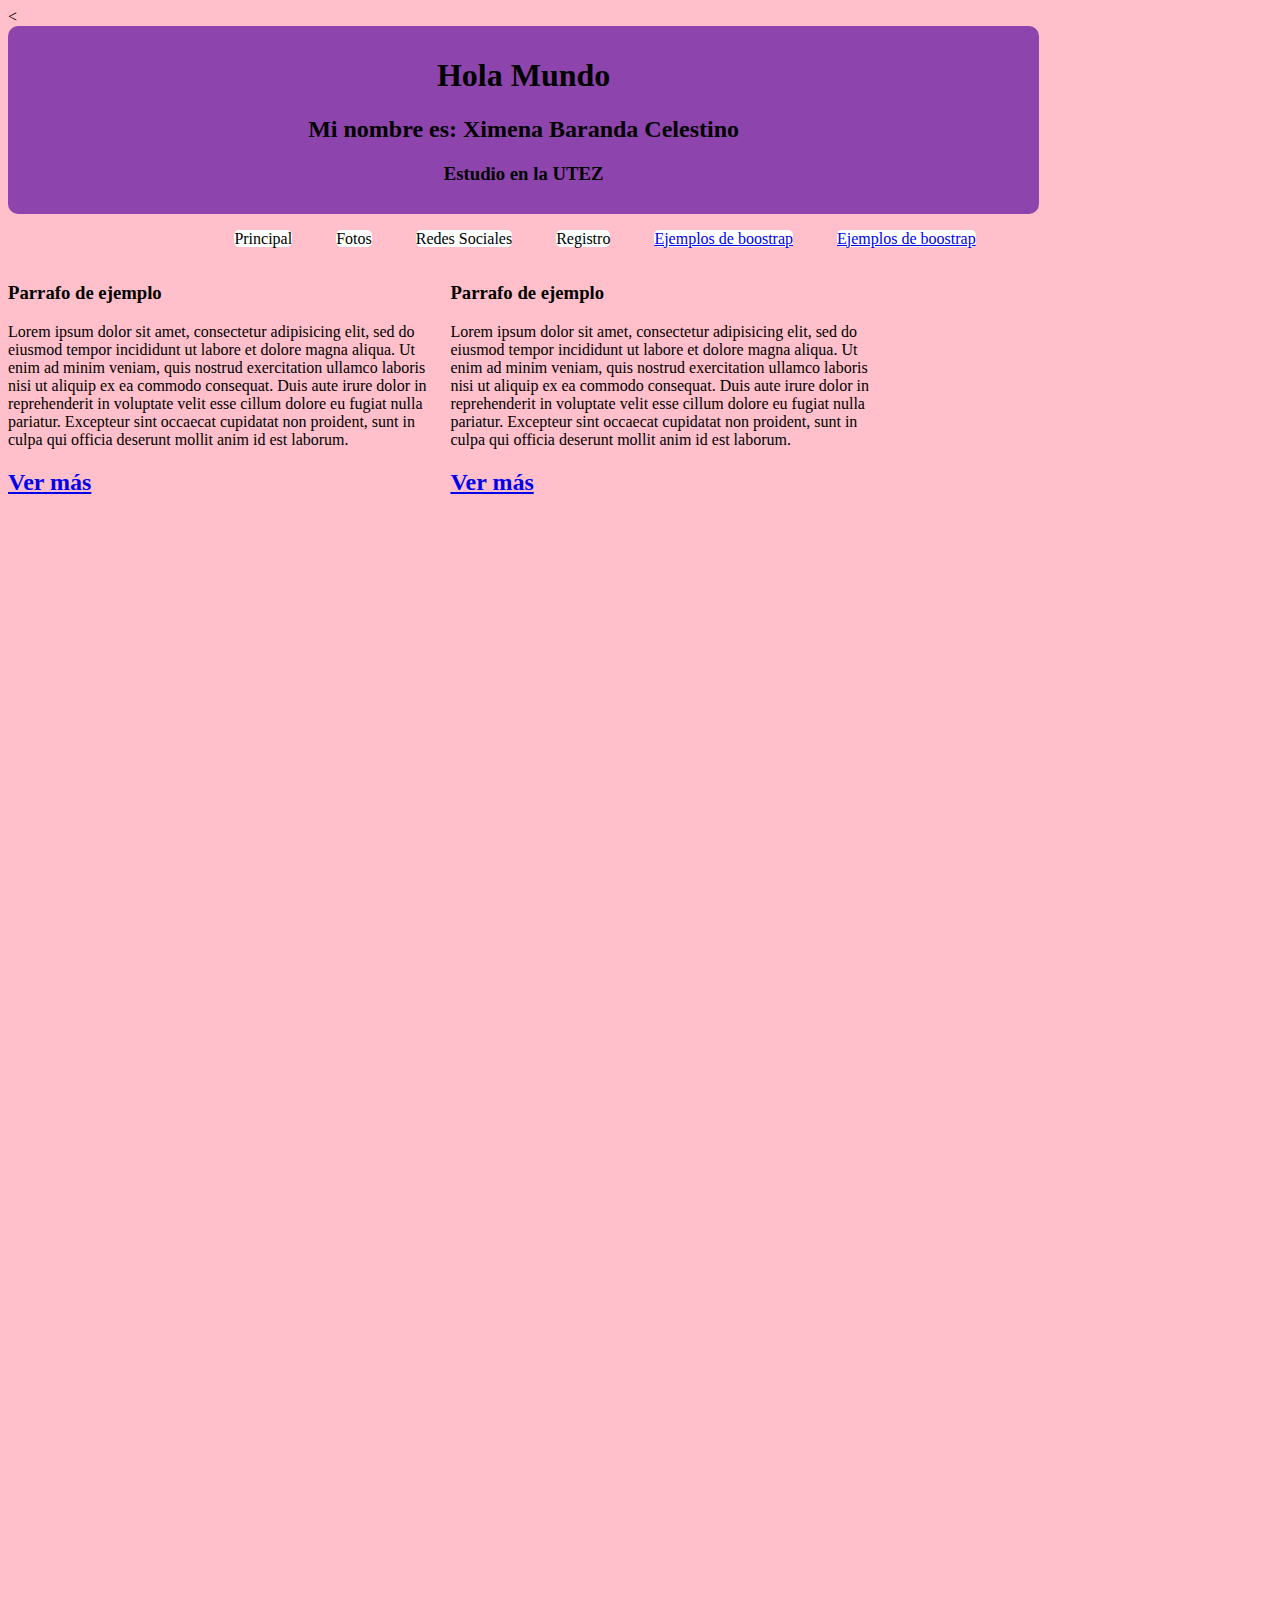
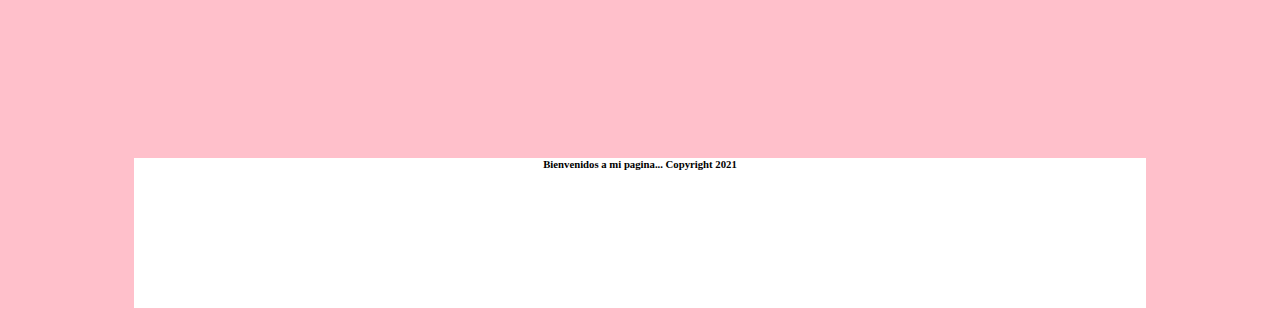
<file: index.html>
<<!DOCTYPE html>
<html>
<head>
	<meta charset="utf-8">
	<meta http-equiv="X-UA-Compatible" content="IE=edge">
	<title></title>
	<link rel="stylesheet" href="css/estilos.css">

<link href="https://cdn.jsdelivr.net/npm/bootstrap@5.0.1/dist/css/bootstrap.min.css" rel="stylesheet" integrity="sha384-+0n0xVW2eSR5OomGNYDnhzAbDsOXxcvSN1TPprVMTNDbiYZCxYbOOl7+AMvyTG2x" crossorigin="anonymous">
<script src="https://cdn.jsdelivr.net/npm/bootstrap@5.0.1/dist/js/bootstrap.bundle.min.js" integrity="sha384-gtEjrD/SeCtmISkJkNUaaKMoLD0//ElJ19smozuHV6z3Iehds+3Ulb9Bn9Plx0x4" crossorigin="anonymous"></script>

<script src="https://cdn.jsdelivr.net/npm/@popperjs/core@2.9.2/dist/umd/popper.min.js" integrity="sha384-IQsoLXl5PILFhosVNubq5LC7Qb9DXgDA9i+tQ8Zj3iwWAwPtgFTxbJ8NT4GN1R8p" crossorigin="anonymous"></script>
<script src="https://cdn.jsdelivr.net/npm/bootstrap@5.0.1/dist/js/bootstrap.min.js" integrity="sha384-Atwg2Pkwv9vp0ygtn1JAojH0nYbwNJLPhwyoVbhoPwBhjQPR5VtM2+xf0Uwh9KtT" crossorigin="anonymous"></script>

</head>
<body>
	


<header id="encabezado">
<h1>Hola Mundo</h1>
<h2>Mi nombre es: Ximena Baranda Celestino</h2>
<h3>Estudio en la UTEZ</h3>
</header>
<nav>
		<ul>
				<ul class="menu">
			<li><a href="index.html" title=""></a>Principal</li>
			<li><a href="fotos.html" title=""></a>Fotos</li>
			<li><a href="redes.html" title=""></a>Redes Sociales</li>
			<li><a href="registro.html" title=""></a>Registro</li>
			<li><a href="ejemplosboostrap.html" title="">Ejemplos de boostrap</a></li>
			<li><a href="login.html" title="">Ejemplos de boostrap</a></li>
		</ul>
	</nav>
<section id="section1">
	<article>
		<h3>Parrafo de ejemplo</h3>
		<p>Lorem ipsum dolor sit amet, consectetur adipisicing elit, sed do eiusmod
		tempor incididunt ut labore et dolore magna aliqua. Ut enim ad minim veniam,
		quis nostrud exercitation ullamco laboris nisi ut aliquip ex ea commodo
		consequat. Duis aute irure dolor in reprehenderit in voluptate velit esse
		cillum dolore eu fugiat nulla pariatur. Excepteur sint occaecat cupidatat non
		proident, sunt in culpa qui officia deserunt mollit anim id est laborum.</p>
		<h2><a href="miparrafo.html">Ver más</a></h2>
	</article>
</section>

<section id="section2">
	<article>
		<h3>Parrafo de ejemplo</h3>
		<p>Lorem ipsum dolor sit amet, consectetur adipisicing elit, sed do eiusmod
		tempor incididunt ut labore et dolore magna aliqua. Ut enim ad minim veniam,
		quis nostrud exercitation ullamco laboris nisi ut aliquip ex ea commodo
		consequat. Duis aute irure dolor in reprehenderit in voluptate velit esse
		cillum dolore eu fugiat nulla pariatur. Excepteur sint occaecat cupidatat non
		proident, sunt in culpa qui officia deserunt mollit anim id est laborum.</p>
		<h2><a href="miparrafo.html">Ver más</a></h2>
	</article>
</section>
<footer id="piepagina">
	<h6>Bienvenidos a mi pagina... Copyright 2021</h6>
</footer>
</body>
</html>
</file>
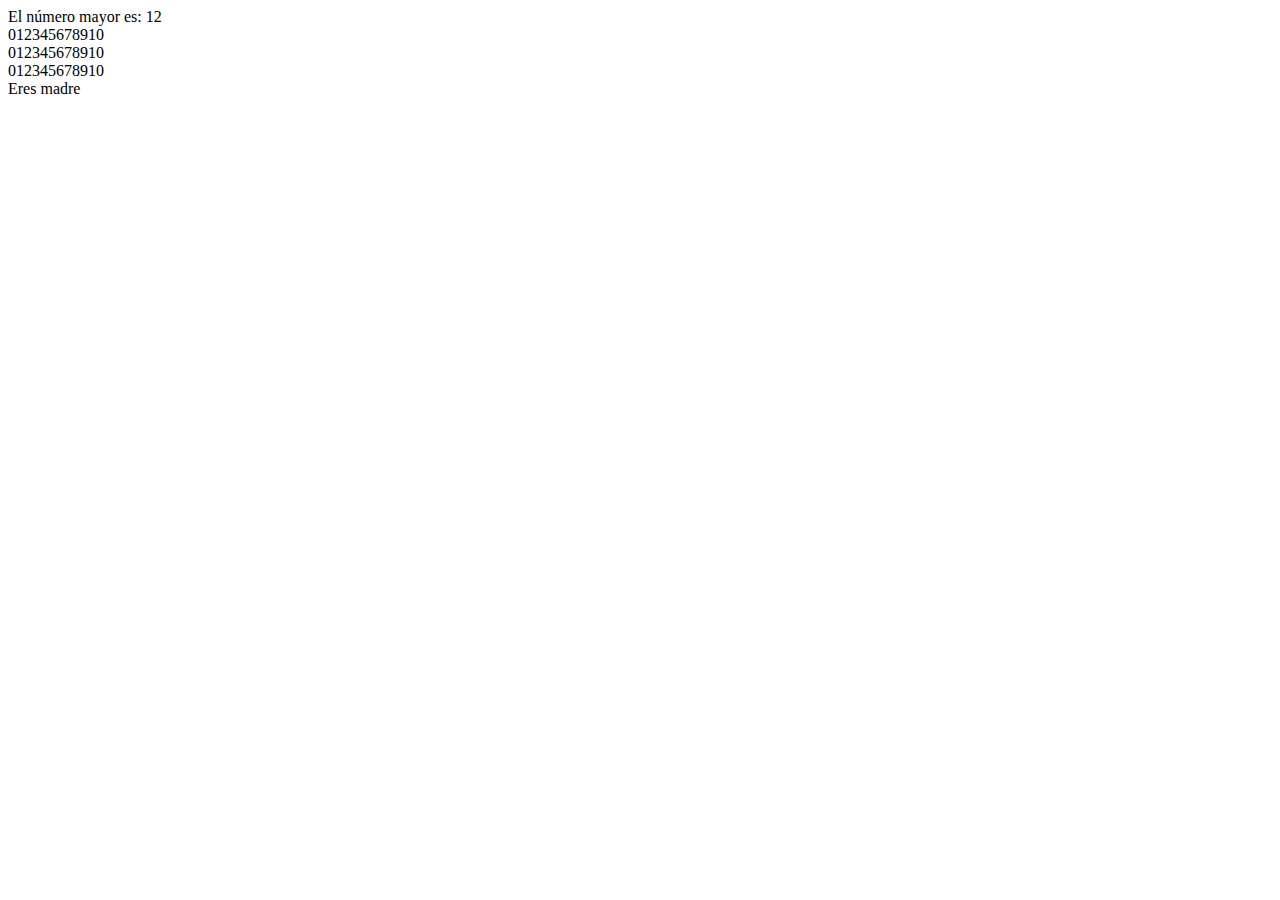
<file: ciclos.html>
<!DOCTYPE html>
<html>
<head>
	<meta charset="utf-8">
	<meta http-equiv="X-UA-Compatible" content="IE=edge">
	<title></title>
	<link rel="stylesheet" href="">
</head>
<body>
	<script src="js/ciclos.js"></script>
</body>
</html>
</file>
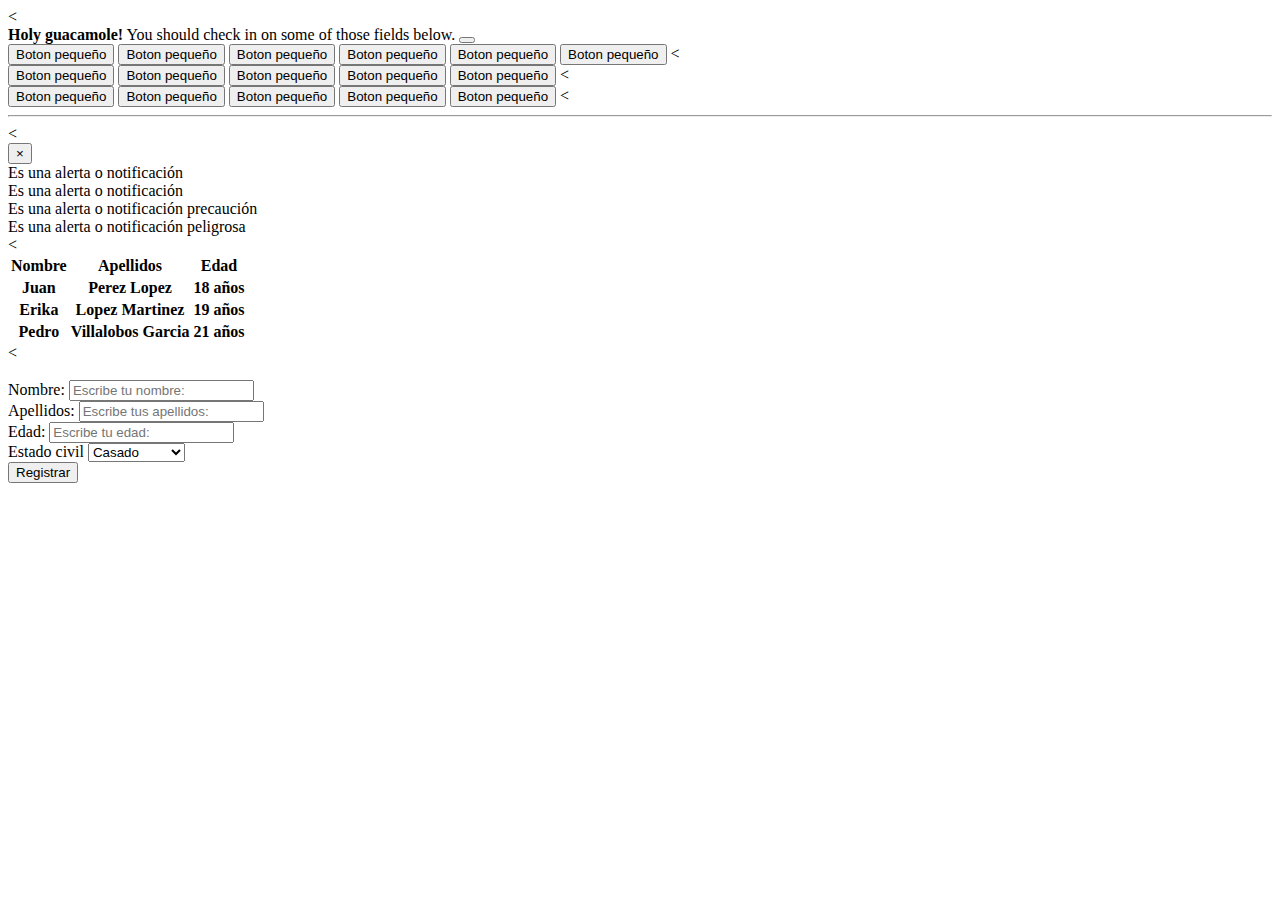
<file: ejemplosboostrap.html>
<<!DOCTYPE html>
<html>
<head>
	<meta charset="utf-8">
	<meta http-equiv="X-UA-Compatible" content="IE=edge">
	<title></title>
	<link rel="stylesheet" href="">
	
<link href="https://cdn.jsdelivr.net/npm/bootstrap@5.0.1/dist/css/bootstrap.min.css" rel="stylesheet" integrity="sha384-+0n0xVW2eSR5OomGNYDnhzAbDsOXxcvSN1TPprVMTNDbiYZCxYbOOl7+AMvyTG2x" crossorigin="anonymous">
<script src="https://cdn.jsdelivr.net/npm/bootstrap@5.0.1/dist/js/bootstrap.bundle.min.js" integrity="sha384-gtEjrD/SeCtmISkJkNUaaKMoLD0//ElJ19smozuHV6z3Iehds+3Ulb9Bn9Plx0x4" crossorigin="anonymous"></script>

<script src="https://cdn.jsdelivr.net/npm/@popperjs/core@2.9.2/dist/umd/popper.min.js" integrity="sha384-IQsoLXl5PILFhosVNubq5LC7Qb9DXgDA9i+tQ8Zj3iwWAwPtgFTxbJ8NT4GN1R8p" crossorigin="anonymous"></script>
<script src="https://cdn.jsdelivr.net/npm/bootstrap@5.0.1/dist/js/bootstrap.min.js" integrity="sha384-Atwg2Pkwv9vp0ygtn1JAojH0nYbwNJLPhwyoVbhoPwBhjQPR5VtM2+xf0Uwh9KtT" crossorigin="anonymous"></script>

</head>
</head>
<body>












<div class="alert alert-warning alert-dismissible fade show" role="alert">
  <strong>Holy guacamole!</strong> You should check in on some of those fields below.
  <button type="button" class="btn-close" data-bs-dismiss="alert" aria-label="Close"></button>
</div>

	<button class="btn btn-sm btn-primary"onclick=alert('Hola mundo'>Boton pequeño</button>
<button class="btn btn-sm btn-success">Boton pequeño</button>
<button class="btn btn-sm btn-info">Boton pequeño</button>
<button class="btn btn-sm btn-warning">Boton pequeño</button>
<button class="btn btn-sm btn-danger">Boton pequeño</button>
<button class="btn btn-sm btn-link">Boton pequeño</button>
	<<br>
<button class="btn btn-md btn-success">Boton pequeño</button>
<button class="btn btn-md btn-info">Boton pequeño</button>
<button class="btn btn-md btn-warning">Boton pequeño</button>
<button class="btn btn-md btn-danger">Boton pequeño</button>
<button class="btn btn-md btn-link">Boton pequeño</button>
		<<br>
<button class="btn btn-lg btn-success">Boton pequeño</button>
<button class="btn btn-lg btn-info">Boton pequeño</button>
<button class="btn btn-lg btn-warning">Boton pequeño</button>
<button class="btn btn-lg btn-danger">Boton pequeño</button>
<button class="btn btn-lg btn-link">Boton pequeño</button>
<<hr>
<<br>
<div class="alert alert-success">
<div class="alert alert-success"> 
<button class="close" data-dismiss="alert">&times;</button>
</div>Es una alerta o notificación </div>
<div class="alert alert-info">Es una alerta o notificación </div>
<div class="alert alert-warning">Es una alerta o notificación precaución </div>
<div class="alert alert-danger">Es una alerta o notificación peligrosa</div>
<<br>

<div class="container">

	<div border="4" class="table-responsive">
		<table style="border: 2px"class="table table-bordered table-hover">
			<tr class="active">
				<th>Nombre</th>
				<th>Apellidos</th>
				<th>Edad</th>
			</tr>
			<tr>
				<th>Juan</th>
				<th>Perez Lopez</th>
				<th>18 años</th>
			</tr>
			<tr>
				<th>Erika</th>
				<th>Lopez Martinez</th>
				<th>19 años</th>
			</tr>
			<tr>
				<th>Pedro </th>
				<th>Villalobos Garcia</th>
				<th>21 años</th>
			</tr>

		</table>
		<<br>
		<br>
<div class="container">
<form action="" class="">
	<div class="form-group">
		<label for="nombre">Nombre:</label>
		<input class="form-control" type="text" id="nombre" placeholder="Escribe tu nombre: ">
    </div>
<div class="form-group">
		<label for="apellidos">Apellidos:</label>
		<input class="form-control" type="text" id="apellidos" placeholder="Escribe tus apellidos: ">
    </div>
<div class="form-group">
		<label for="edad">Edad:</label>
		<input class="form-control" type="text" id="edad" placeholder="Escribe tu edad: ">
    </div>
    <div class="form-group">
		<label for="civil">Estado civil</label>
		<select class="form-control" name="civil" id="civil">
			<option value="Casado">Casado</option>
			<option value="Soltero">Soltero</option>
			<option value="Viudo">Viudo</option>
			<option value="Concubinato">Concubinato</option>
			<option value="Unión libre">Unión libre</option>
		</select>
        </div>


    <button class="btn btn-primary">Registrar</button>


</form>

</div>
	</div>
</div>
</body>
</html>
</file>
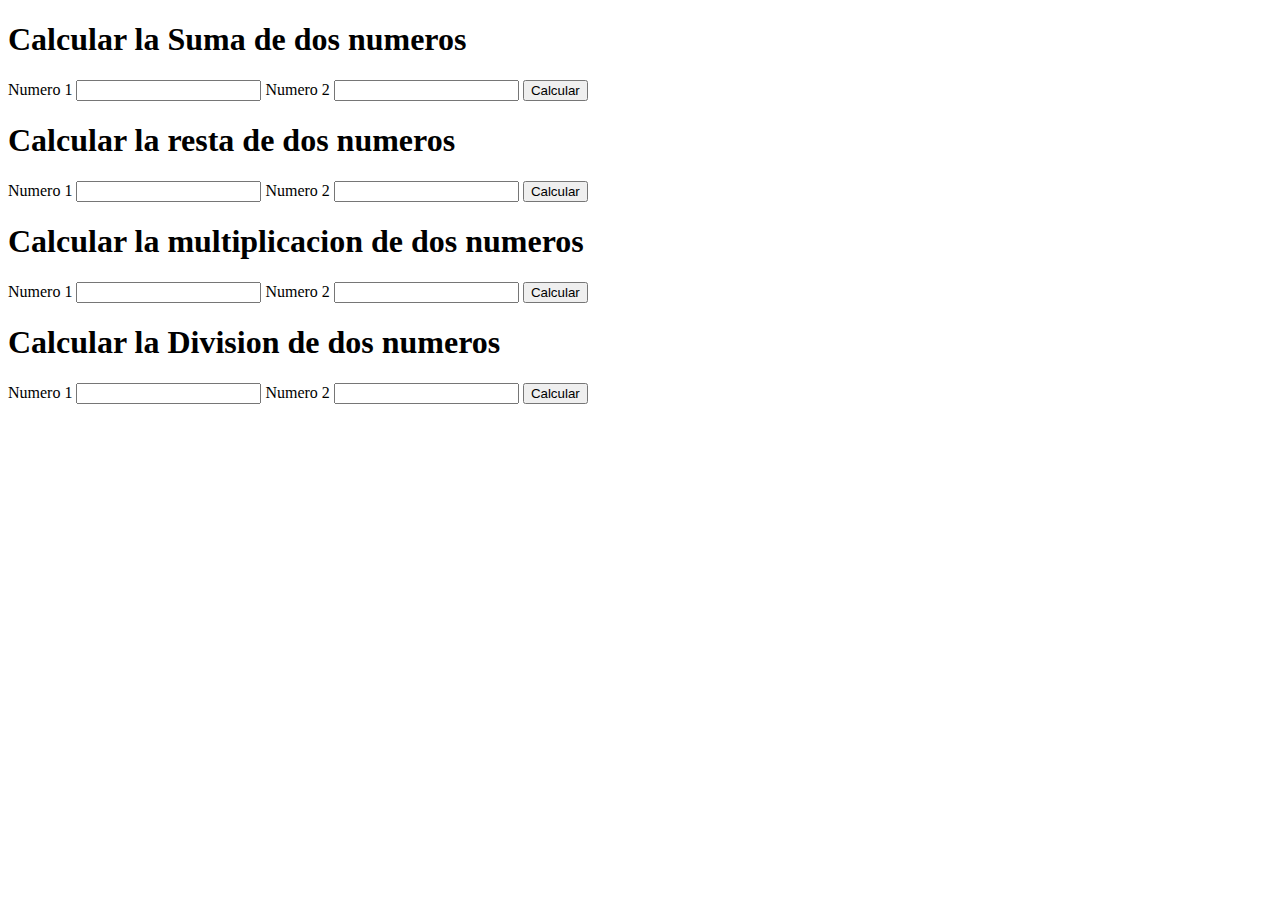
<file: formulario1.html>
<!DOCTYPE html>
<html>
<head>
	<meta charset="utf-8">
	<meta http-equiv="X-UA-Compatible" content="IE=edge">
	<title></title>
	<link rel="stylesheet" href="">
</head>
<body>
	
	<h1>Calcular la Suma de dos numeros</h1>
	<form action="">
		<label for="numero1"> Numero 1</label>
		<input type="text" id="numero1">
		<label for="numero2"> Numero 2</label>
		<input type="text" id="numero2">
		<input type="button" value="Calcular" onclick="Suma(numero1.value,numero2.value)">
		<div style="color:blue" id="resultadoSuma"></div>
	</form>

	<h1>Calcular la resta de dos numeros</h1>
	<form action="">
		<label for="numero1"> Numero 1</label>
		<input type="text" id="numero1">
		<label for="numero2"> Numero 2</label>
		<input type="text" id="numero2">
		<input type="button" value="Calcular" onclick="resta(numero1.value,numero2.value)">
    </form>

    <h1>Calcular la multiplicacion de dos numeros</h1>
	<form action="">
		<label for="numero1"> Numero 1</label>
		<input type="text" id="numero1">
		<label for="numero2"> Numero 2</label>
		<input type="text" id="numero2">
		<input type="button" value="Calcular" onclick="multiplicacion(numero1.value,numero2.value)">
    </form>


    
    <h1>Calcular la Division de dos numeros</h1>
	<form action="">
		<label for="numero1"> Numero 1</label>
		<input type="text" id="numero1">
		<label for="numero2"> Numero 2</label>
		<input type="text" id="numero2">
		<input type="button" value="Calcular" onclick="division(numero1.value,numero2.value)">
    </form>





	<script src="js/formulario.js"></script>
</body>
</html>
</file>
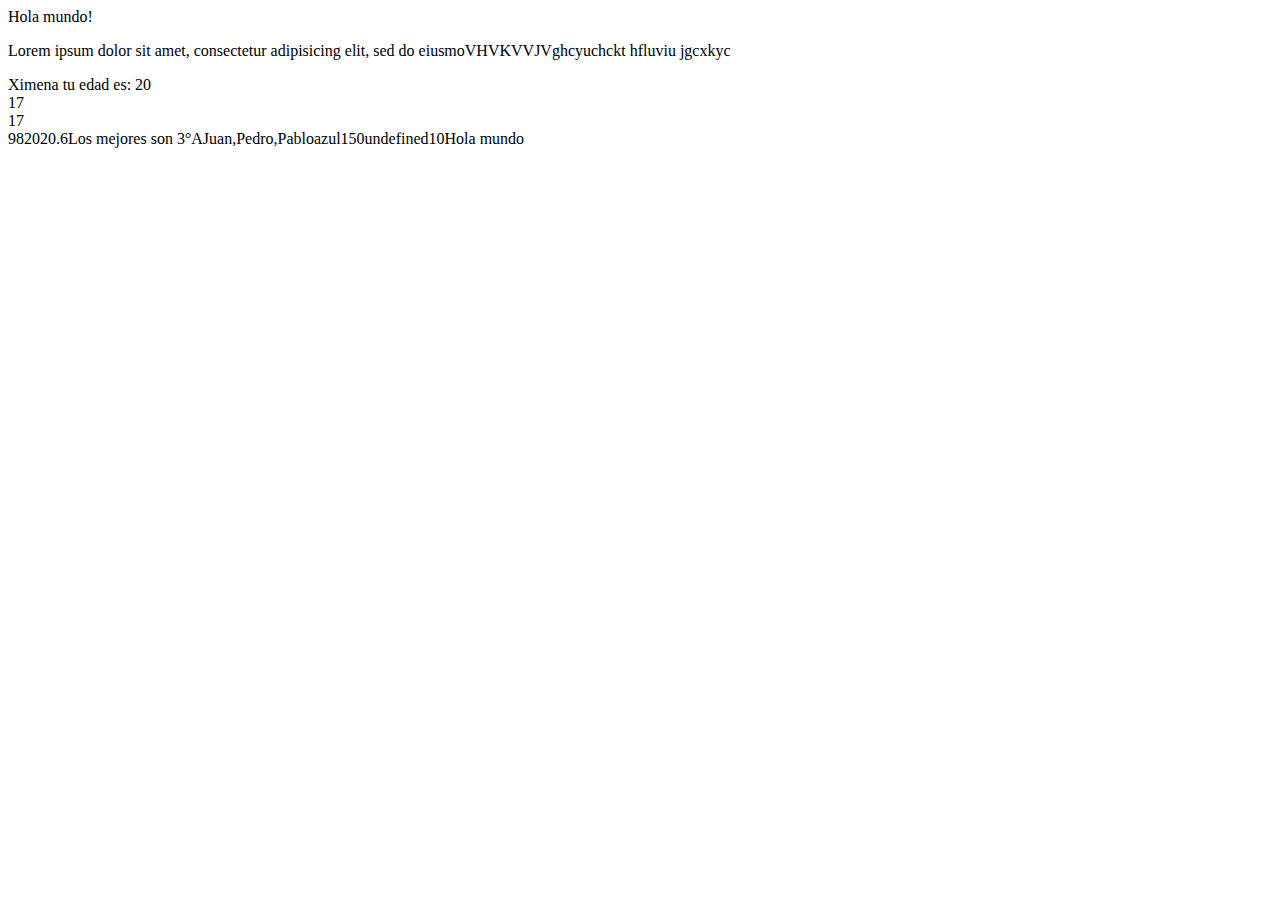
<file: javascript.html>
<!DOCTYPE html>
<html>
<head>
	<meta charset="utf-8">
	<meta http-equiv="X-UA-Compatible" content="IE=edge">
	<title></title>
	<link rel="stylesheet" href="">
</head>
<body>

	<script src="js/funciones.js"></script>

</body>
</html>
</file>
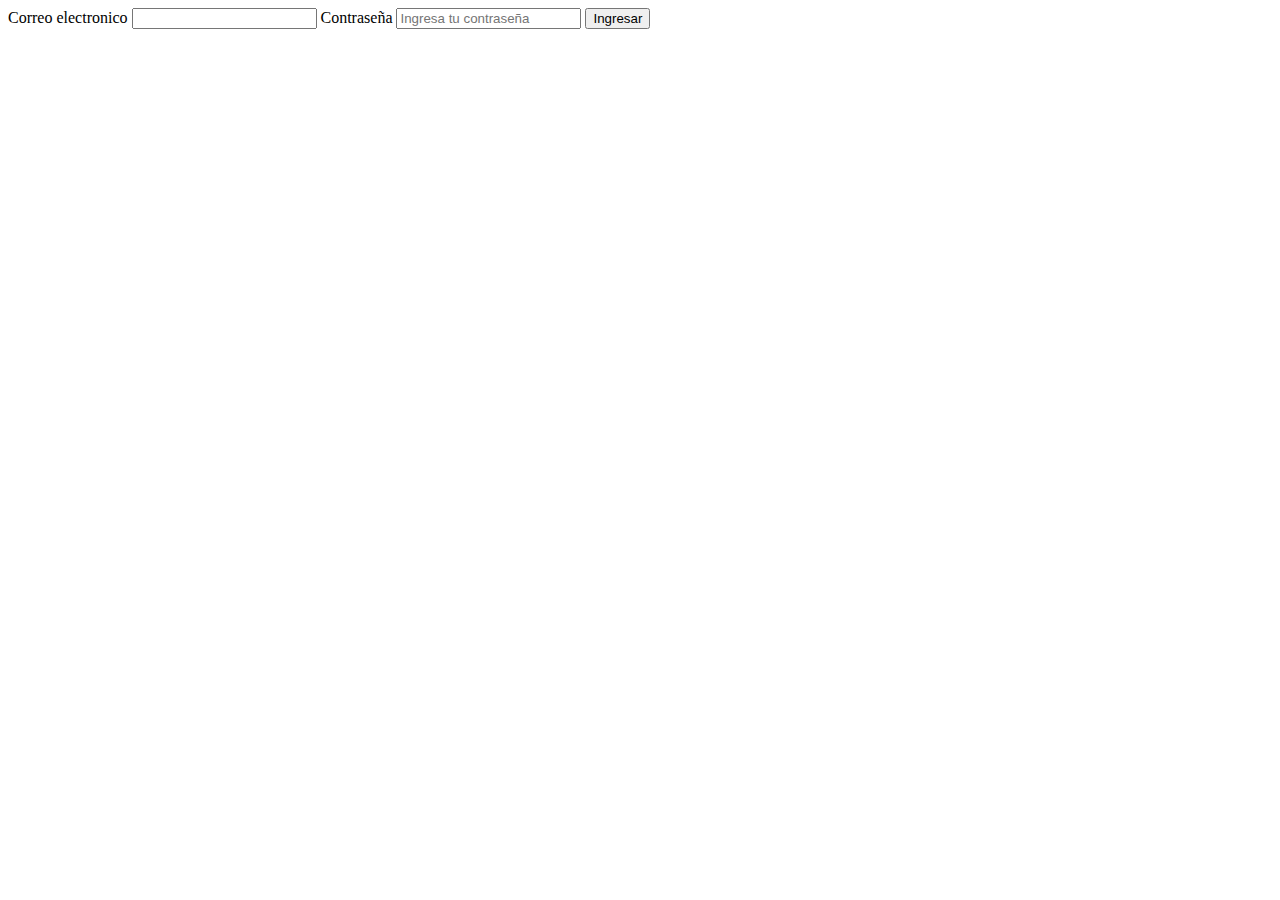
<file: login.html>
<!DOCTYPE html>
<html>
<head>
	<meta charset="utf-8">
	<meta http-equiv="X-UA-Compatible" content="IE=edge">
	<title>Inicio sesion</title>
	<link rel="stylesheet" href="">
	<script src="js/sweetalert2.all.min.js"></script>
    <link rel="stylesheet" href="css/sweetalert2.css">

</head>
<body class="login">

	<form action="login_submit" method="post" accept-charset="utf-8" onsubmit="return validarLogin(this);">
	<label for="correo">Correo electronico<label>
	<input type="text" name="correo"/>
	<label for="password">Contraseña<label>
	<input type="password" name="password " placeholder="Ingresa tu contraseña" />
    <button type="submit">Ingresar</button>
	</form>



<script src="js/validacion.js"></script>
</body>
</html>
</file>
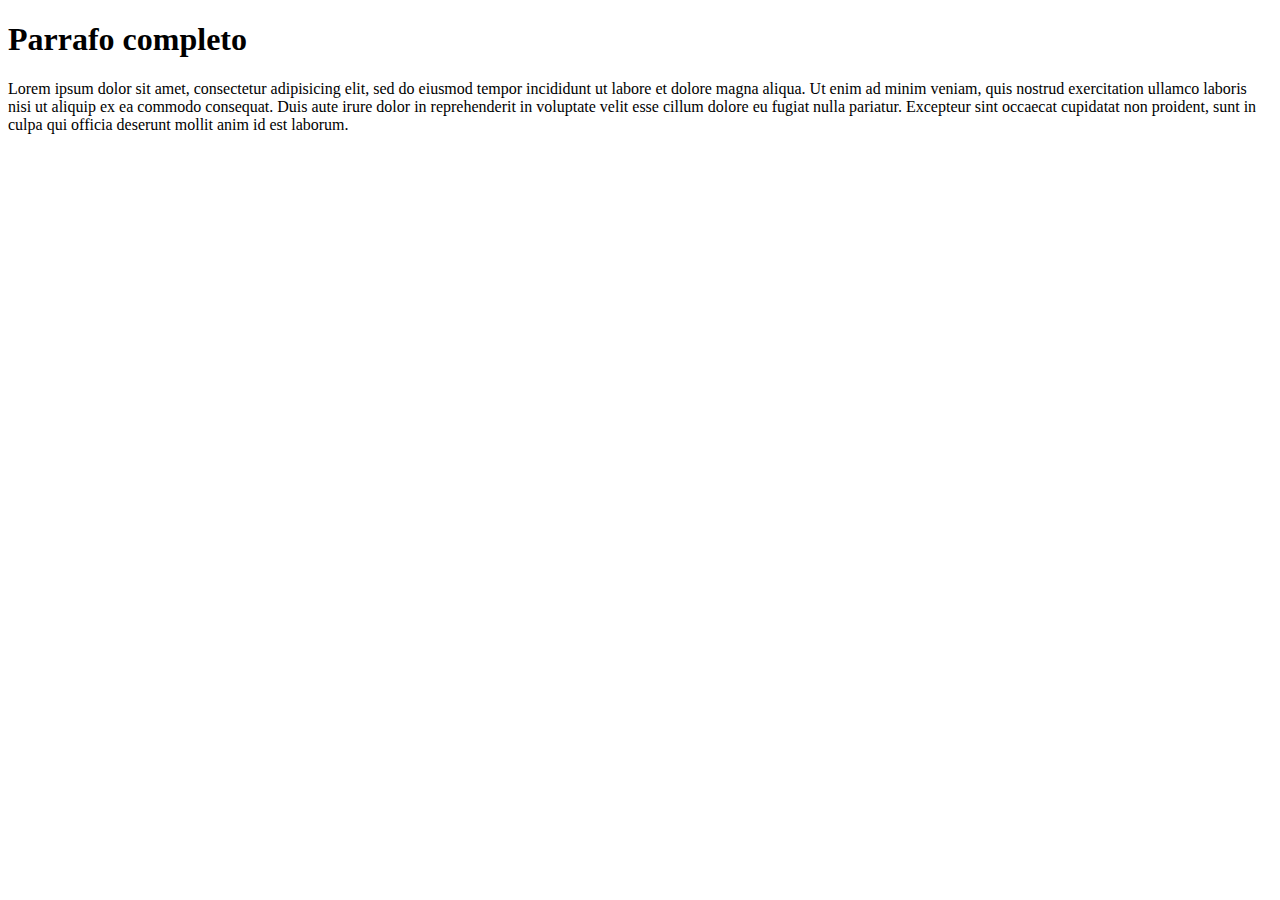
<file: miparrafo.html>
<!DOCTYPE html>
<html>
<head>
	<meta charset="utf-8">
	<meta http-equiv="X-UA-Compatible" content="IE=edge">
	<title></title>
	<link rel="stylesheet" href="">
</head>
<body>
	<h1>Parrafo completo</h1>
	<p>Lorem ipsum dolor sit amet, consectetur adipisicing elit, sed do eiusmod
	tempor incididunt ut labore et dolore magna aliqua. Ut enim ad minim veniam,
	quis nostrud exercitation ullamco laboris nisi ut aliquip ex ea commodo
	consequat. Duis aute irure dolor in reprehenderit in voluptate velit esse
	cillum dolore eu fugiat nulla pariatur. Excepteur sint occaecat cupidatat non
	proident, sunt in culpa qui officia deserunt mollit anim id est laborum.</p>
</body>
</html>
</file>
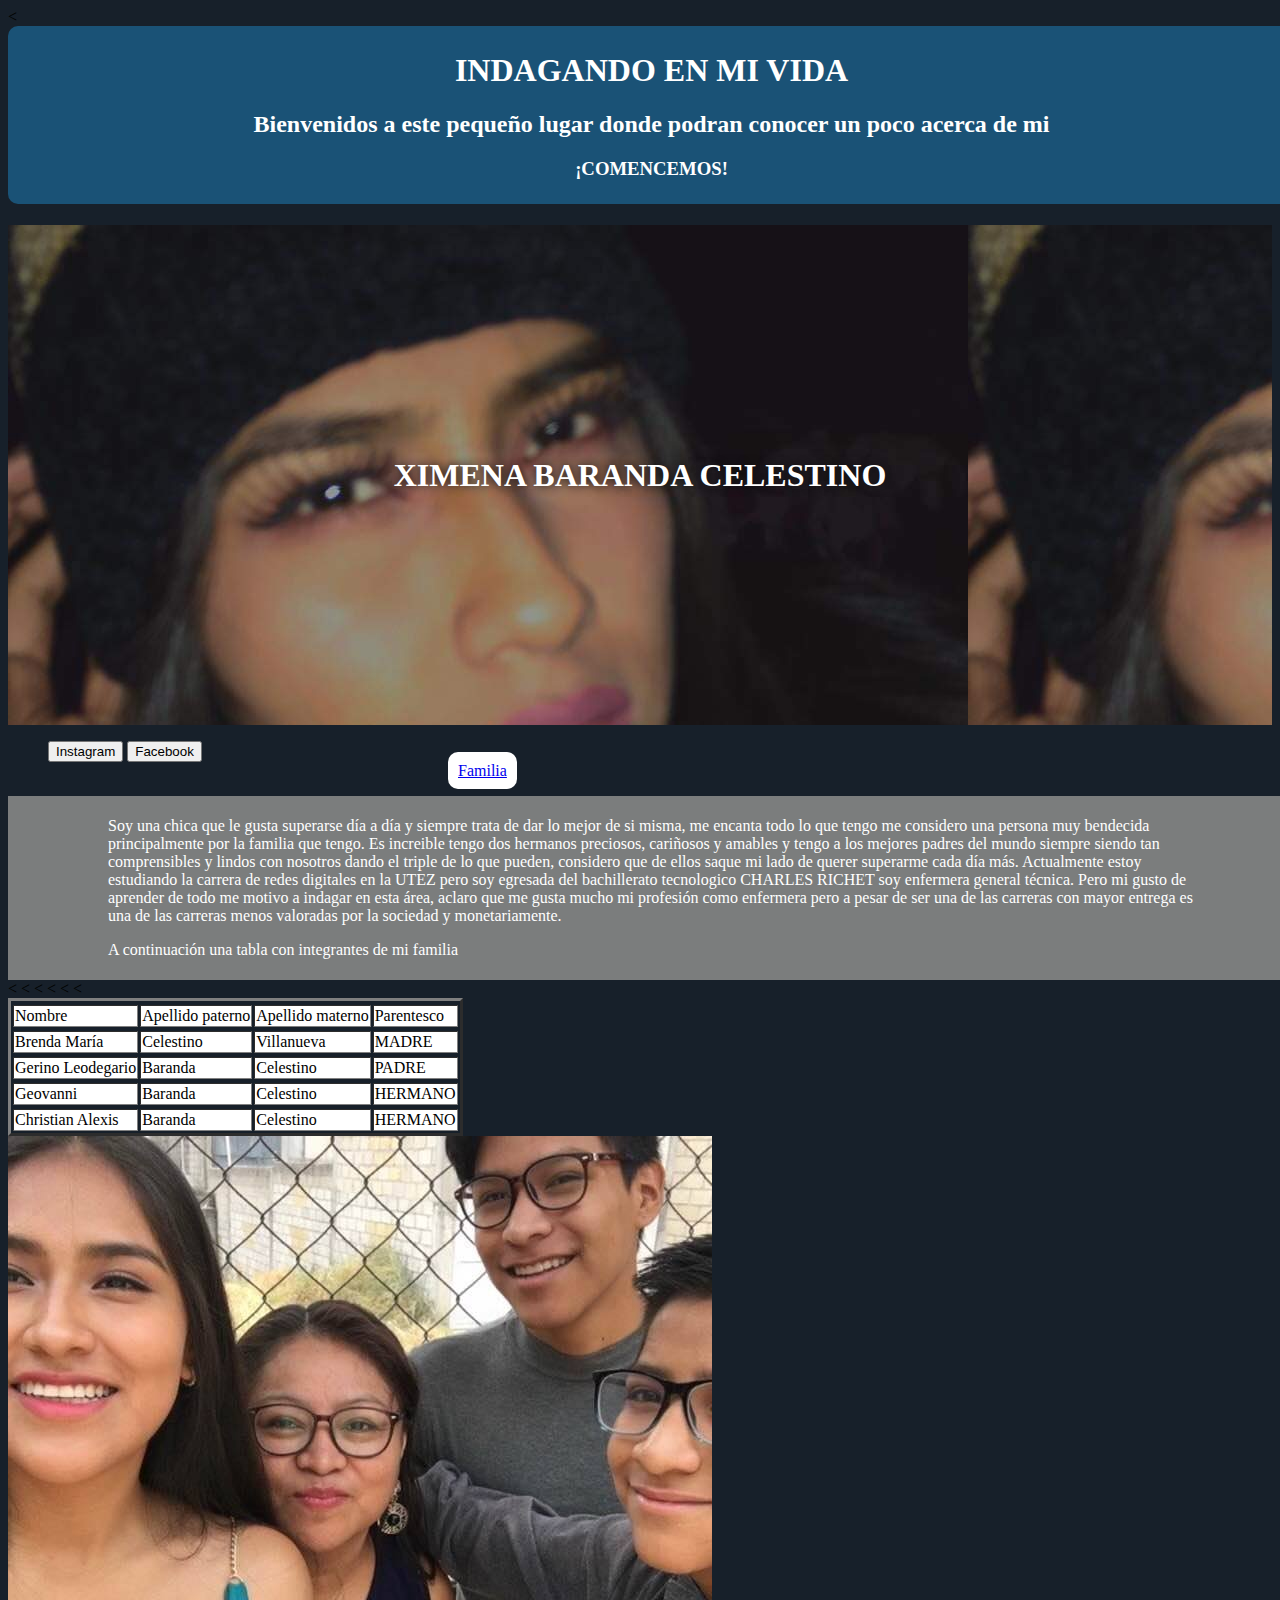
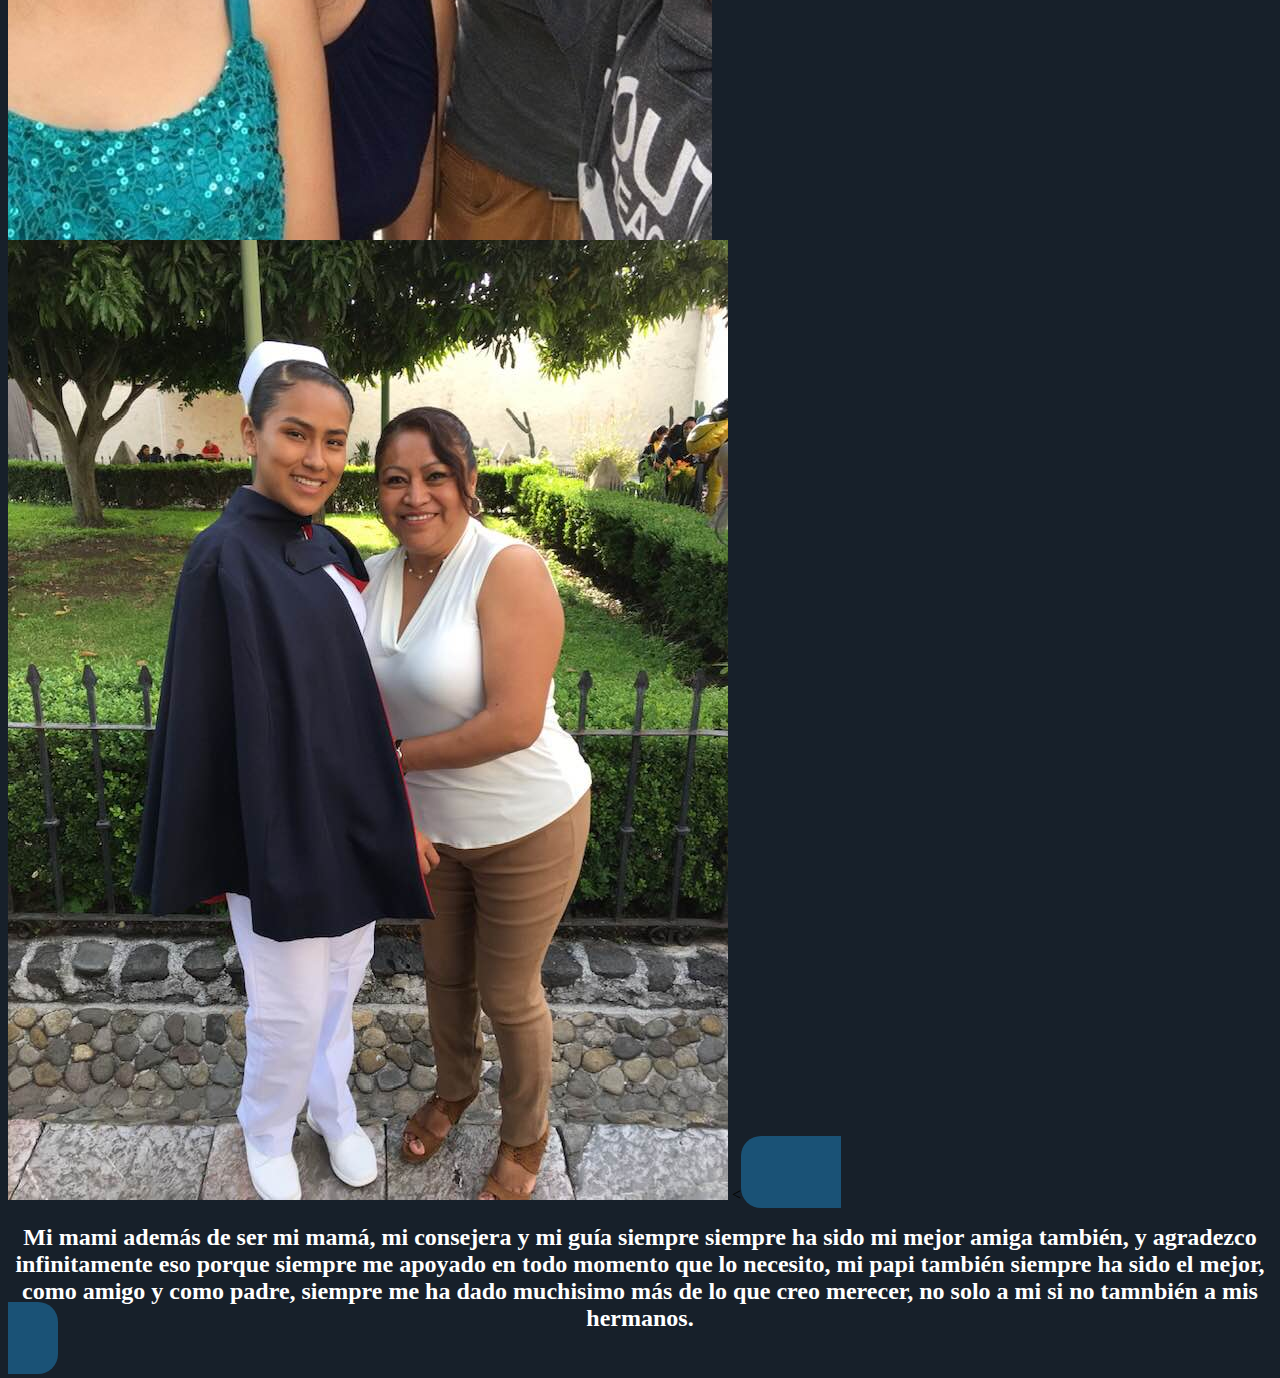
<file: prueba.html>
<<!DOCTYPE html>
<html>
<head>
	<meta charset="utf-8">
	<meta http-equiv="X-UA-Compatible" content="IE=edge">
	<title></title>
	<link rel="stylesheet" href="css/prueba.css">
</head>
	
<header id="encabezado">
<h1>INDAGANDO EN MI VIDA</h1>
<h2>Bienvenidos a este pequeño lugar donde podran conocer un poco acerca de mi</h2>
<h3>¡COMENCEMOS!</h3>
</header>

	<body>
    <div class="inicio cabecera">
        <h1>XIMENA BARANDA CELESTINO</h1>
    </div >

  </body>
<nav>
		<u3>
				<ul class="menu">

			<input type="button" onclick="location.href='https://www.instagram.com/adnaannem/?hl=es-la';" value="Instagram" />
			<input type="button" onclick="location.href='https://www.facebook.com/ximena.adnarab14/';" value="Facebook" />
			<li><a href="familia.html">Familia</a><li>
			

		</u3>
	</nav>
 
  <section id="section1">
	<article>
		<p>Soy una chica que le gusta superarse día a día y siempre trata de dar lo mejor de si misma, me encanta todo lo que tengo me considero una persona muy bendecida principalmente por la familia que tengo. Es increible tengo dos hermanos preciosos, cariñosos y amables y tengo a los mejores padres del mundo siempre siendo tan comprensibles y lindos con nosotros dando el triple de lo que pueden, considero que de ellos saque mi lado de querer superarme cada día más.
		Actualmente estoy estudiando la carrera de redes digitales en la UTEZ pero soy egresada del bachillerato tecnologico CHARLES RICHET soy enfermera general técnica. Pero mi gusto de aprender de todo me motivo a indagar en esta área, aclaro que me gusta mucho mi profesión como enfermera pero a pesar de ser una de las carreras con mayor entrega es una de las carreras menos valoradas por la sociedad y monetariamente.</a>
		<p> 

		A continuación una tabla con integrantes de mi familia</p>
	</h3>
	</article>
</section>


<table border="3" >

		<tr color: #fff>
			<tbody bgcolor="white">
		<td>Nombre</td>	
		<td>Apellido paterno</td>
		<td>Apellido materno</td>
		<td>Parentesco</td>
		</tr>
		<tr>
			<tbody bgcolor="white">
			<td>Brenda María</td>
			<td >Celestino</td>
			<td>Villanueva</td>
			<td>MADRE</td>
		</tr>
		<tr>
			<tbody bgcolor="white">
			<<td>Gerino Leodegario </td>
			<<td >Baranda</td>
			<<td>Celestino</td>
			<td>PADRE</td>
		</tr>
		<tr>
			<tbody bgcolor="white">
			<<td> Geovanni </td>
			<<td >Baranda</td>
			<<td>Celestino</td>
			<td>HERMANO</td>
		</tr>
		<tr>
			<tbody bgcolor="white">
			<td>Christian Alexis</td>
			<td >Baranda</td>
			<td>Celestino</td>
			<td>HERMANO</td>
		</tr>
	</table>

<img src="images/fam.jpg">
<img src="images/nurse.jpg">

<<p1 class="p1"><h2>Mi mami además de ser mi mamá, mi consejera y mi guía siempre siempre ha sido mi mejor amiga también, y agradezco infinitamente eso porque siempre me apoyado en todo momento que lo necesito, mi papi también siempre ha sido el mejor, como amigo y como padre, siempre me ha dado muchisimo más de lo que creo merecer, no solo a mi si no tamnbién a mis hermanos.  </p1><h2>
</html>
</file>
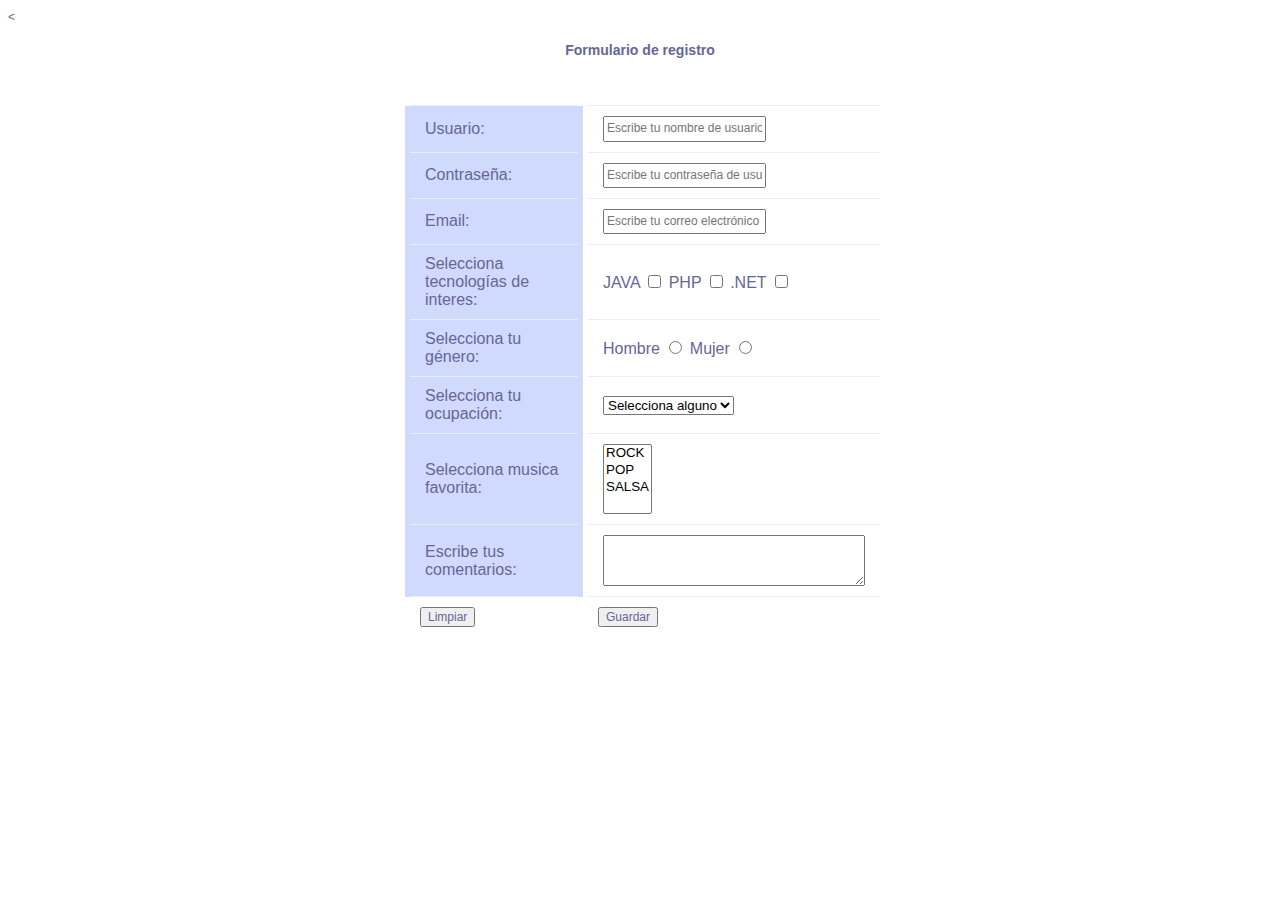
<file: registro.html>
<<!DOCTYPE html>
<html>
<head>
	<meta charset="utf-8">
	<meta http-equiv="X-UA-Compatible" content="IE=edge">
	<title> Registro de formulario </title>
	<link rel="stylesheet" href="">
	<link rel="stylesheet" href="css/formulario.css">

</head>
<meta name="viewport" content="width=device-width, user-scalable=no, initial-scale=1.0, maximum-scale=1.0, minimum-scale=1.0">
    <link
    rel="stylesheet"
    href="https://cdnjs.cloudflare.com/ajax/libs/animate.css/4.1.1/animate.min.css"

  />
   <link href="https://cdn.jsdelivr.net/npm/bootstrap@5.0.1/dist/css/bootstrap.min.css" rel="stylesheet" integrity="sha384-+0n0xVW2eSR5OomGNYDnhzAbDsOXxcvSN1TPprVMTNDbiYZCxYbOOl7+AMvyTG2x" crossorigin="anonymous">
<script src="https://cdn.jsdelivr.net/npm/bootstrap@5.0.1/dist/js/bootstrap.bundle.min.js" integrity="sha384-gtEjrD/SeCtmISkJkNUaaKMoLD0//ElJ19smozuHV6z3Iehds+3Ulb9Bn9Plx0x4" crossorigin="anonymous"></script>
<script src="https://cdn.jsdelivr.net/npm/@popperjs/core@2.9.2/dist/umd/popper.min.js" integrity="sha384-IQsoLXl5PILFhosVNubq5LC7Qb9DXgDA9i+tQ8Zj3iwWAwPtgFTxbJ8NT4GN1R8p" crossorigin="anonymous"></script>
<script src="https://cdn.jsdelivr.net/npm/bootstrap@5.0.1/dist/js/bootstrap.min.js" integrity="sha384-Atwg2Pkwv9vp0ygtn1JAojH0nYbwNJLPhwyoVbhoPwBhjQPR5VtM2+xf0Uwh9KtT" crossorigin="anonymous"></script>

<script src="js/sweetalert2.all.min.js"></script>
<link rel="stylesheet" href="css/sweetalert2.css">

<body>
	<div align="center" id="Alerta"></div>

	<form action="/recursoenServidor" method="post" onsubmit="return validarFormulario(this)" accept-charset="utf-8">
		<div align="center">
		<h3>Formulario de registro</h3>
	<table width="200" id="one-column-emphasis">
		
		<tr><td class="oce-first">Usuario: </td> <td>
			<input class="default" type="text" name="usuario" placeholder="Escribe tu nombre de usuario:" />
		</td></tr>
<tr>  <td class="oce-first">Contraseña: </td> 
         <td>
			<input class="default" type="password" name="password" placeholder="Escribe tu contraseña de usuario:" />
		</td>
		</tr>
		<tr>  <td class="oce-first">Email: </td> 
         <td>
			<input class="default" type="email" name="email" placeholder="Escribe tu correo electrónico" />
		</td>
		</tr>
<tr>  <td class="oce-first">Selecciona tecnologías de interes: </td> 
         <td>
			JAVA <input class="default" type="checkbox" name="tecnologia" value="JAVA" />
			PHP <input class="default" type="checkbox" name="tecnologia" value="PHP" />
			.NET <input class="default" type="checkbox" name="tecnologia" value=".NET" />
		</td>
		</tr>
<tr>  <td class="oce-first">Selecciona tu género:  </td> 
         <td>
			Hombre <input class="default" type="radio" name="genero" value="Hombre" />
			Mujer <input class="default" type="radio" name="genero" value="Mujer" />

		</td>
		</tr>
<tr>  <td class="oce-first">Selecciona tu ocupación:  </td> 
         <td>
			<select name="ocupacion">
				<option value="">Selecciona alguno</option>
				<option value="1">Profesor</option>
				<option value="2">Estudiante</option>
				<option value="3">Ingeniero</option>
				<option value="4">Jubilado</option>
				<option value="5">Otro</option>

			</select>
		</td>
		</tr>
<tr>  <td class="oce-first">Selecciona musica favorita:  </td> 
         <td>
			<select name="musica" multiple>
				<option value="rock">ROCK</option>
				<option value="pop">POP</option>
				<option value="salsa">SALSA</option>

			</select>
		</td>
		</tr>
<tr>  <td class="oce-first">Escribe tus comentarios:  </td> 
         <td>
			
				<textarea name="comentarios" cols="30" rows="3">
				</textarea>

			
		</td>
		</tr>


		 <tr>  
         	<td> <input class="default" type="reset" value="Limpiar"> </td> 
            <td> <input class="default" type="submit" value="Guardar"> </td>
 
		</tr>


</div>

	</table>
</form>

		</table>
	</form>




<script src="js/validacion.js"></script>
</body>
</html>
</file>
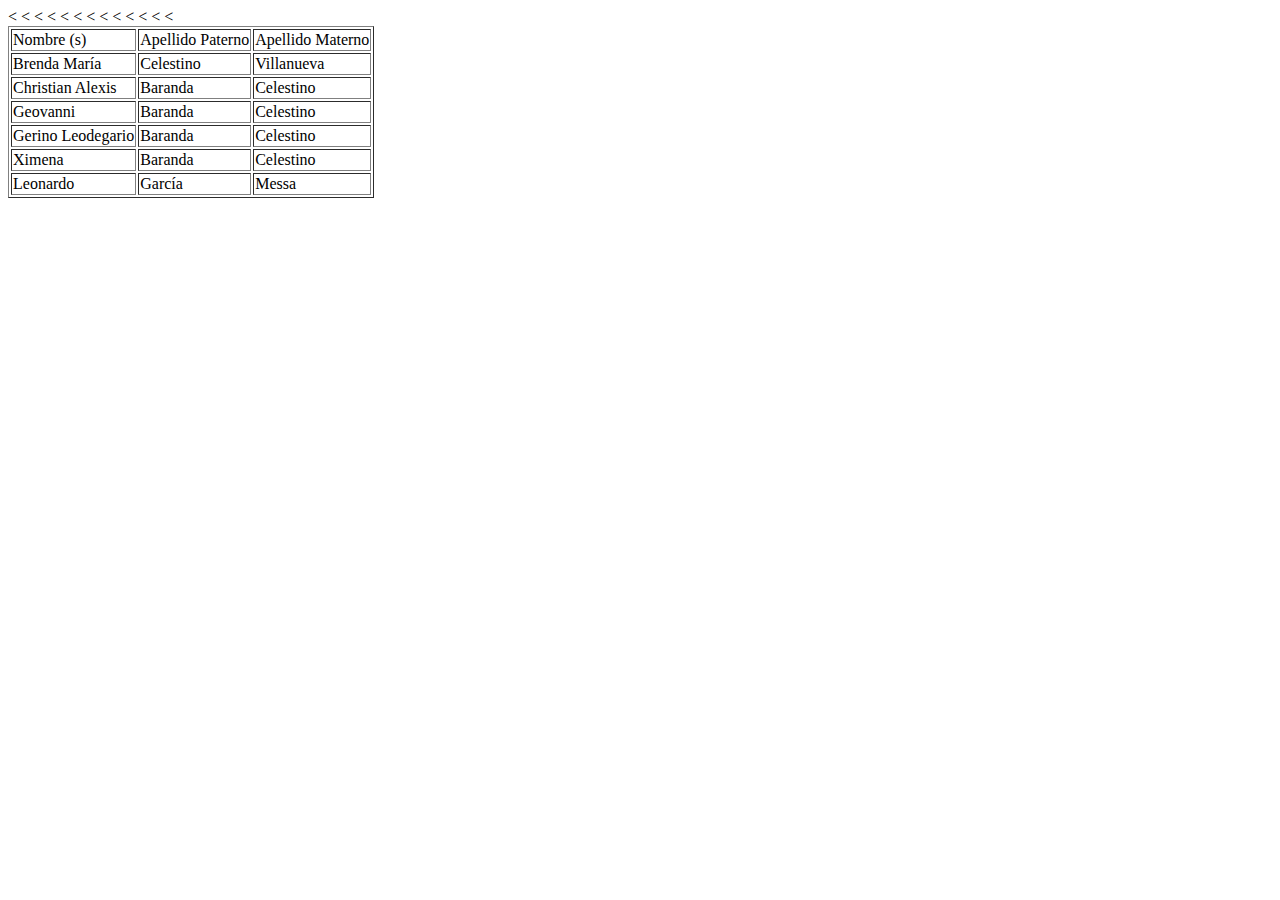
<file: tabla.html>
<<!DOCTYPE html>
<html>
<head>
	<meta charset="utf-8">
	<meta http-equiv="X-UA-Compatible" content="IE=edge">
	<title></title>
	<link rel="stylesheet" href="">
</head>
<body>
	
	<table border="1">
		<tr>
		<td>Nombre (s)</td>	
		<td>Apellido Paterno</td>
		<td>Apellido Materno</td>

		</tr>

		<tr>
			<td>Brenda María</td>
			<td >Celestino</td>
			<td>Villanueva</td>
		</tr>

		<tr>
			<td>Christian Alexis</td>
			<td >Baranda</td>
			<td>Celestino</td>
		</tr>

		<tr>
			<<td> Geovanni </td>
			<<td >Baranda</td>
			<<td>Celestino</td>
		</tr>

		<tr>
			<<td>Gerino Leodegario </td>
			<<td >Baranda</td>
			<<td>Celestino</td>
		</tr>

		<tr>
			<<td>Ximena</td>
			<<td >Baranda</td>
			<<td>Celestino</td>
		</tr>

		<tr>
			<<td>Leonardo</td>
			<<td >García </td>
			<<td>Messa</td>
		</tr>




	</table>
</body>
</html>
</file>
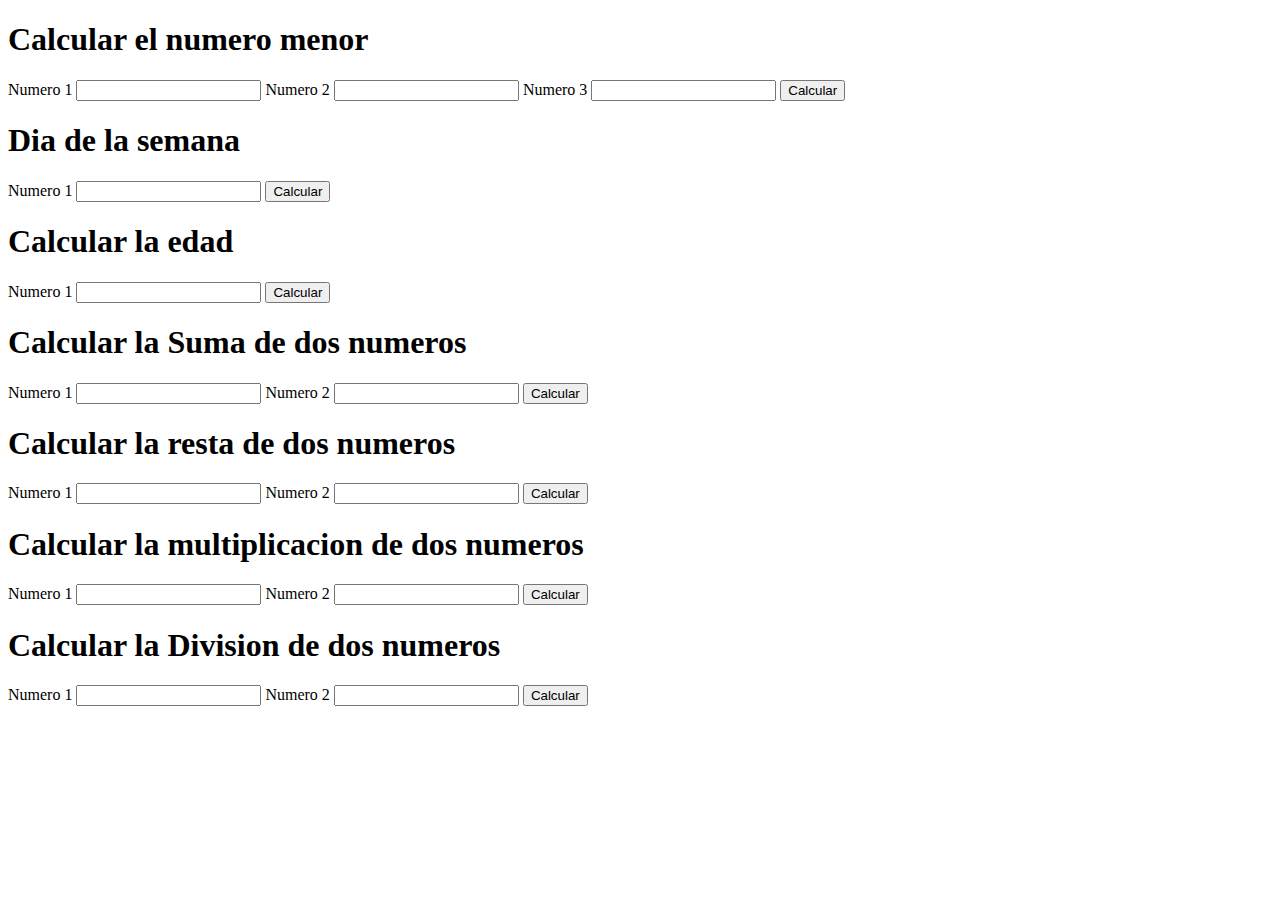
<file: tarea.html>
<!DOCTYPE html>
<html>
<head>
	<meta charset="utf-8">
	<meta http-equiv="X-UA-Compatible" content="IE=edge">
	<title></title>
	<link rel="stylesheet" href="">
</head>
<body>
	
    <h1>Calcular el numero menor</h1>
	<form action="">
		<label for="numero1"> Numero 1</label>
		<input type="text" id="numero1">
		<label for="numero2"> Numero 2</label>
		<input type="text" id="numero2">
		<label for="numero3"> Numero 3</label>
		<input type="text" id="numero3">
		<input type="button" value="Calcular" onclick="numeromenor(numero1.value,numero2.value,numero3.value)">
		<div style="color:blue" id="numeromenor"></div>
    </form>

    <h1>Dia de la semana</h1>
	<form action="">
		<label for="numero1"> Numero 1</label>
		<input type="text" id="numero1">
		<input type="button" value="Calcular" onclick="semana(numero1.value)">
		<div style="color:blue" id="semana"></div>
    </form>

     <h1>Calcular la edad</h1>
	<form action="">
		<label for="numero1"> Numero 1</label>
		<input type="text" id="numero1">
		<input type="button" value="Calcular" onclick="edad(numero1.value)">
		<div style="color:blue" id="edad1"></div>
    </form>

    <h1>Calcular la Suma de dos numeros</h1>
	<form action="">
		<label for="numero1"> Numero 1</label>
		<input type="text" id="numero1">
		<label for="numero2"> Numero 2</label>
		<input type="text" id="numero2">
		<input type="button" value="Calcular" onclick="Suma(numero1.value,numero2.value)">
		<div style="color:blue" id="resultadoSuma"></div>
	</form>

	<h1>Calcular la resta de dos numeros</h1>
	<form action="">
		<label for="numero1"> Numero 1</label>
		<input type="text" id="numero1">
		<label for="numero2"> Numero 2</label>
		<input type="text" id="numero2">
		<input type="button" value="Calcular" onclick="resta(numero1.value,numero2.value)">
    </form>

    <h1>Calcular la multiplicacion de dos numeros</h1>
	<form action="">
		<label for="numero1"> Numero 1</label>
		<input type="text" id="numero1">
		<label for="numero2"> Numero 2</label>
		<input type="text" id="numero2">
		<input type="button" value="Calcular" onclick="multiplicacion(numero1.value,numero2.value)">
    </form>


    
    <h1>Calcular la Division de dos numeros</h1>
	<form action="">
		<label for="numero1"> Numero 1</label>
		<input type="text" id="numero1">
		<label for="numero2"> Numero 2</label>
		<input type="text" id="numero2">
		<input type="button" value="Calcular" onclick="division(numero1.value,numero2.value)">
    </form>








	<script src="js/tarea.js"></script>
</body>
</html>
</file>
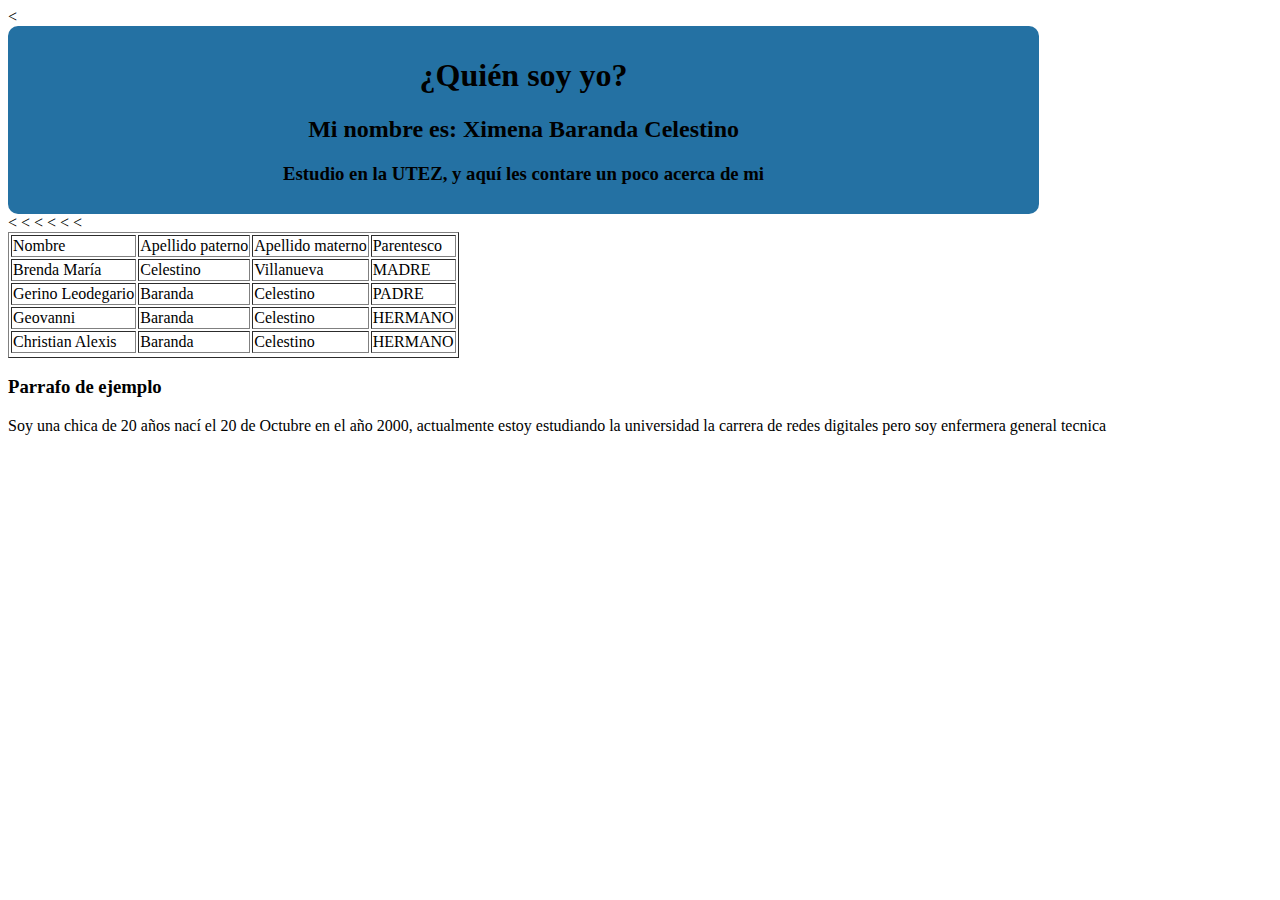
<file: ximenabc.html>
<<!DOCTYPE html>
<html>
<head>
	<meta charset="utf-8">
	<meta http-equiv="X-UA-Compatible" content="IE=edge">
	<title></title>
	<link rel="stylesheet" href="css/ximenabc.css"></head>


<body id="fondo">

	<header id="encabezado">
<h1>¿Quién soy yo?</h1>
<h2>Mi nombre es: Ximena Baranda Celestino</h2>
<h3>Estudio en la UTEZ, y aquí les contare un poco acerca de mi</h3>

</header>

<table border="1">
		<tr>
		<td>Nombre</td>	
		<td>Apellido paterno</td>
		<td>Apellido materno</td>
		<td>Parentesco</td>
		</tr>
		<tr>
			<td>Brenda María</td>
			<td >Celestino</td>
			<td>Villanueva</td>
			<td>MADRE</td>
		</tr>
		<tr>
			<<td>Gerino Leodegario </td>
			<<td >Baranda</td>
			<<td>Celestino</td>
			<td>PADRE</td>
		</tr>
		<tr>
			<<td> Geovanni </td>
			<<td >Baranda</td>
			<<td>Celestino</td>
			<td>HERMANO</td>
		</tr>
		<tr>
			<td>Christian Alexis</td>
			<td >Baranda</td>
			<td>Celestino</td>
			<td>HERMANO</td>
		</tr>
		<tr>
	
			
		</tr>

	</table>

</body>
<section id="section1">
	<article>
		<h3>Parrafo de ejemplo</h3>
		<p>Soy una chica de 20 años nací el 20 de Octubre en el año 2000, actualmente estoy estudiando la universidad la carrera de redes digitales pero soy enfermera general tecnica</a></h2>
	</article>
</section>

</html>
</file>
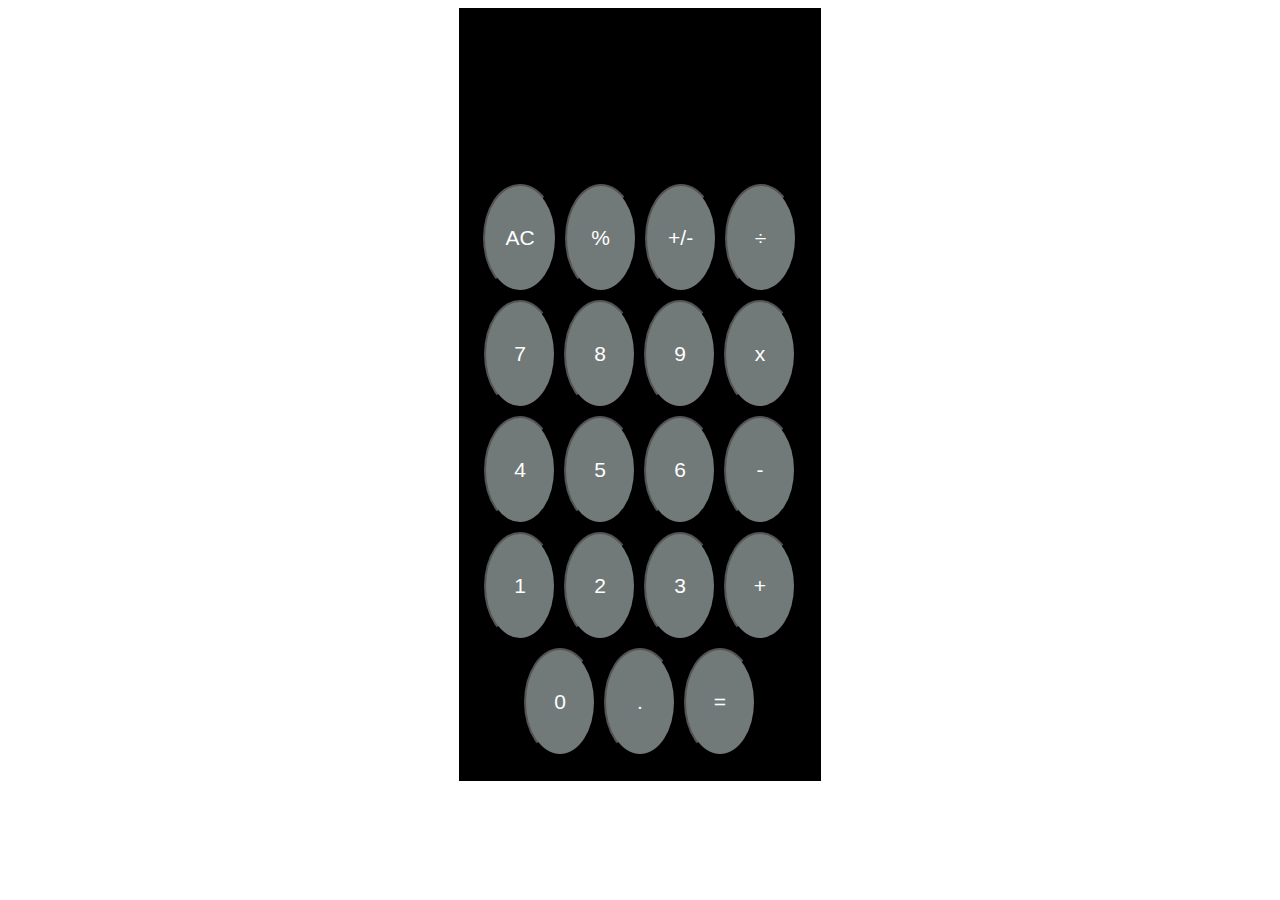
<file: calculadora/calculadora.html>
<!DOCTYPE html>
<html>
<head>
	<meta charset="utf-8">
	<meta http-equiv="X-UA-Compatible" content="IE=edge">
	<title>Calculadora</title>
	<link rel="stylesheet" href="css/calculadora.css">
	<script type="css/calculadora.css"></script>
</head>
<meta charset="utf-8">
	<meta name="viewport" content="width=device-width, initial-scale=1.0" /><!-- Etiqueta para adaptar a @media -->
  <LINK REL="stylesheet" TYPE="text/css" HREF="calculadora.css"><!-- Enlace hoja estilos -->
</head>
<body>
	 <form name="calculator">
    <h3>Calculadora Ximena Baranda Celestino</a></h3>
    <input type="textfield" name="ans" value="">
    <br>
     <input type="reset" value="AC">
      <input type="button" value="%" onClick="document.calculator.ans.value+='%'">
	 <input type="button" value="+/-" onClick="document.calculator.ans.value+='+'||'-'">
	  <input type="button" value="÷" onClick="document.calculator.ans.value+='/'">
    <input type="button" value="7" onClick="document.calculator.ans.value+='7'">
    <input type="button" value="8" onClick="document.calculator.ans.value+='8'">
     <input type="button" value="9" onClick="document.calculator.ans.value+='9'">
      <input type="button" value="x" onClick="document.calculator.ans.value+='*'">
      <br>
    <input type="button" value="4" onClick="document.calculator.ans.value+='4'">
    <input type="button" value="5" onClick="document.calculator.ans.value+='5'">
    <input type="button" value="6" onClick="document.calculator.ans.value+='6'">
    <input type="button" value="-" onClick="document.calculator.ans.value+='-'">
    <br>
    <input type="button" value="1" onClick="document.calculator.ans.value+='1'">
    <input type="button" value="2" onClick="document.calculator.ans.value+='2'">
    <input type="button" value="3" onClick="document.calculator.ans.value+='3'">
    <input type="button" value="+" onClick="document.calculator.ans.value+='+'">
    
    <span class=cero>
    <input type="button" value="0" onClick="document.calculator.ans.value+='0'">   	
   </span>
  <input type="button" value="." onClick="document.calculator.ans.value+='.'">
   
    <input type="button" value="=" onClick="document.calculator.ans.value=eval(document.calculator.ans.value)">
    </form>


</body>
</html>
</file>
<file: css/estilos.css>
body{
	background-color: pink;
}


nav{
	margin:0 10%;
}

.menu li{
	list-style: none;
	color:#000;
	display: inline;
	background:#fff;
	margin: 0 20px;
	border-radius: 5px;
	padding: 10px 5 px 5 px 5px;
}

#encabezado{
 color:#000;
 text-align: center;
 border-radius: 10px;
 width: 80%;
 margin: 10px 10 px;
 padding: 10px 10px 10px 10px;
 background-color: #8e44AD;
}

#piepagina {
	color:000;
	text-align: center;
	border-radius: 0px;
	width: 80%;
    margin: 80% 10% 10 ;
    height:150px;
    background-color: #fff;
    clear:both;
}

#section1{
	float:left;
	width:35%;
	height:350%;
	
}
 
 #section2{
	float:left;
	width:35%;
	height:350%;
	
}
</file>
<file: css/sweetalert2.css>
.swal2-popup.swal2-toast {
  box-sizing: border-box;
  grid-column: 1/4 !important;
  grid-row: 1/4 !important;
  grid-template-columns: 1fr 99fr 1fr;
  padding: 1em;
  overflow-y: hidden;
  background: #fff;
  box-shadow: 0 0 0.625em #d9d9d9;
}
.swal2-popup.swal2-toast > * {
  grid-column: 2;
}
.swal2-popup.swal2-toast .swal2-title {
  margin: 1em;
  padding: 0;
  font-size: 1em;
  text-align: initial;
}
.swal2-popup.swal2-toast .swal2-loading {
  justify-content: center;
}
.swal2-popup.swal2-toast .swal2-input {
  height: 2em;
  margin: 0.5em;
  font-size: 1em;
}
.swal2-popup.swal2-toast .swal2-validation-message {
  font-size: 1em;
}
.swal2-popup.swal2-toast .swal2-footer {
  margin: 0.5em 0 0;
  padding: 0.5em 0 0;
  font-size: 0.8em;
}
.swal2-popup.swal2-toast .swal2-close {
  grid-column: 3/3;
  grid-row: 1/99;
  align-self: center;
  width: 0.8em;
  height: 0.8em;
  margin: 0;
  font-size: 2em;
}
.swal2-popup.swal2-toast .swal2-html-container {
  margin: 1em;
  padding: 0;
  font-size: 1em;
  text-align: initial;
}
.swal2-popup.swal2-toast .swal2-html-container:empty {
  padding: 0;
}
.swal2-popup.swal2-toast .swal2-loader {
  grid-column: 1;
  grid-row: 1/99;
  align-self: center;
  width: 2em;
  height: 2em;
  margin: 0.25em;
}
.swal2-popup.swal2-toast .swal2-icon {
  grid-column: 1;
  grid-row: 1/99;
  align-self: center;
  width: 2em;
  min-width: 2em;
  height: 2em;
  margin: 0 0.5em 0 0;
}
.swal2-popup.swal2-toast .swal2-icon .swal2-icon-content {
  display: flex;
  align-items: center;
  font-size: 1.8em;
  font-weight: bold;
}
.swal2-popup.swal2-toast .swal2-icon.swal2-success .swal2-success-ring {
  width: 2em;
  height: 2em;
}
.swal2-popup.swal2-toast .swal2-icon.swal2-error [class^=swal2-x-mark-line] {
  top: 0.875em;
  width: 1.375em;
}
.swal2-popup.swal2-toast .swal2-icon.swal2-error [class^=swal2-x-mark-line][class$=left] {
  left: 0.3125em;
}
.swal2-popup.swal2-toast .swal2-icon.swal2-error [class^=swal2-x-mark-line][class$=right] {
  right: 0.3125em;
}
.swal2-popup.swal2-toast .swal2-actions {
  justify-content: flex-start;
  height: auto;
  margin: 0;
  margin-top: 0.3125em;
  padding: 0;
}
.swal2-popup.swal2-toast .swal2-styled {
  margin: 0.25em 0.5em;
  padding: 0.4em 0.6em;
  font-size: 1em;
}
.swal2-popup.swal2-toast .swal2-styled:focus {
  box-shadow: 0 0 0 1px #fff, 0 0 0 3px rgba(100, 150, 200, 0.5);
}
.swal2-popup.swal2-toast .swal2-success {
  border-color: #a5dc86;
}
.swal2-popup.swal2-toast .swal2-success [class^=swal2-success-circular-line] {
  position: absolute;
  width: 1.6em;
  height: 3em;
  transform: rotate(45deg);
  border-radius: 50%;
}
.swal2-popup.swal2-toast .swal2-success [class^=swal2-success-circular-line][class$=left] {
  top: -0.8em;
  left: -0.5em;
  transform: rotate(-45deg);
  transform-origin: 2em 2em;
  border-radius: 4em 0 0 4em;
}
.swal2-popup.swal2-toast .swal2-success [class^=swal2-success-circular-line][class$=right] {
  top: -0.25em;
  left: 0.9375em;
  transform-origin: 0 1.5em;
  border-radius: 0 4em 4em 0;
}
.swal2-popup.swal2-toast .swal2-success .swal2-success-ring {
  width: 2em;
  height: 2em;
}
.swal2-popup.swal2-toast .swal2-success .swal2-success-fix {
  top: 0;
  left: 0.4375em;
  width: 0.4375em;
  height: 2.6875em;
}
.swal2-popup.swal2-toast .swal2-success [class^=swal2-success-line] {
  height: 0.3125em;
}
.swal2-popup.swal2-toast .swal2-success [class^=swal2-success-line][class$=tip] {
  top: 1.125em;
  left: 0.1875em;
  width: 0.75em;
}
.swal2-popup.swal2-toast .swal2-success [class^=swal2-success-line][class$=long] {
  top: 0.9375em;
  right: 0.1875em;
  width: 1.375em;
}
.swal2-popup.swal2-toast .swal2-success.swal2-icon-show .swal2-success-line-tip {
  -webkit-animation: swal2-toast-animate-success-line-tip 0.75s;
          animation: swal2-toast-animate-success-line-tip 0.75s;
}
.swal2-popup.swal2-toast .swal2-success.swal2-icon-show .swal2-success-line-long {
  -webkit-animation: swal2-toast-animate-success-line-long 0.75s;
          animation: swal2-toast-animate-success-line-long 0.75s;
}
.swal2-popup.swal2-toast.swal2-show {
  -webkit-animation: swal2-toast-show 0.5s;
          animation: swal2-toast-show 0.5s;
}
.swal2-popup.swal2-toast.swal2-hide {
  -webkit-animation: swal2-toast-hide 0.1s forwards;
          animation: swal2-toast-hide 0.1s forwards;
}

.swal2-container {
  display: grid;
  position: fixed;
  z-index: 1060;
  top: 0;
  right: 0;
  bottom: 0;
  left: 0;
  box-sizing: border-box;
  grid-template-areas: "top-start     top            top-end" "center-start  center         center-end" "bottom-start  bottom-center  bottom-end" "gap gap gap";
  grid-template-rows: auto auto auto 0.625em;
  height: 100%;
  padding: 0.625em 0.625em 0;
  overflow-x: hidden;
  transition: background-color 0.1s;
  -webkit-overflow-scrolling: touch;
}
.swal2-container::after {
  content: "";
  grid-column: 1/4;
  grid-row: 4;
  height: 0.625em;
}
.swal2-container.swal2-backdrop-show, .swal2-container.swal2-noanimation {
  background: rgba(0, 0, 0, 0.4);
}
.swal2-container.swal2-backdrop-hide {
  background: transparent !important;
}
.swal2-container.swal2-top-start, .swal2-container.swal2-center-start, .swal2-container.swal2-bottom-start {
  grid-template-columns: minmax(0, 1fr) auto auto;
}
.swal2-container.swal2-top, .swal2-container.swal2-center, .swal2-container.swal2-bottom {
  grid-template-columns: auto minmax(0, 1fr) auto;
}
.swal2-container.swal2-top-end, .swal2-container.swal2-center-end, .swal2-container.swal2-bottom-end {
  grid-template-columns: auto auto minmax(0, 1fr);
}
.swal2-container.swal2-top-start > .swal2-popup {
  align-self: start;
}
.swal2-container.swal2-top > .swal2-popup {
  grid-column: 2;
  align-self: start;
  justify-self: center;
}
.swal2-container.swal2-top-end > .swal2-popup, .swal2-container.swal2-top-right > .swal2-popup {
  grid-column: 3;
  align-self: start;
  justify-self: end;
}
.swal2-container.swal2-center-start > .swal2-popup, .swal2-container.swal2-center-left > .swal2-popup {
  grid-row: 2;
  align-self: center;
}
.swal2-container.swal2-center > .swal2-popup {
  grid-column: 2;
  grid-row: 2;
  align-self: center;
  justify-self: center;
}
.swal2-container.swal2-center-end > .swal2-popup, .swal2-container.swal2-center-right > .swal2-popup {
  grid-column: 3;
  grid-row: 2;
  align-self: center;
  justify-self: end;
}
.swal2-container.swal2-bottom-start > .swal2-popup, .swal2-container.swal2-bottom-left > .swal2-popup {
  grid-column: 1;
  grid-row: 3;
  align-self: end;
}
.swal2-container.swal2-bottom > .swal2-popup {
  grid-column: 2;
  grid-row: 3;
  justify-self: center;
  align-self: end;
}
.swal2-container.swal2-bottom-end > .swal2-popup, .swal2-container.swal2-bottom-right > .swal2-popup {
  grid-column: 3;
  grid-row: 3;
  align-self: end;
  justify-self: end;
}
.swal2-container.swal2-grow-row > .swal2-popup, .swal2-container.swal2-grow-fullscreen > .swal2-popup {
  grid-column: 1/4;
  width: 100%;
}
.swal2-container.swal2-grow-column > .swal2-popup, .swal2-container.swal2-grow-fullscreen > .swal2-popup {
  grid-row: 1/4;
  align-self: stretch;
}
.swal2-container.swal2-no-transition {
  transition: none !important;
}

.swal2-popup {
  display: none;
  position: relative;
  box-sizing: border-box;
  width: 32em;
  max-width: 100%;
  padding: 0 0 1.25em;
  border: none;
  border-radius: 5px;
  background: #fff;
  font-family: inherit;
  font-size: 1rem;
}
.swal2-popup:focus {
  outline: none;
}
.swal2-popup.swal2-loading {
  overflow-y: hidden;
}

.swal2-title {
  position: relative;
  max-width: 100%;
  margin: 0;
  padding: 0.8em 1em 0;
  color: #595959;
  font-size: 1.875em;
  font-weight: 600;
  text-align: center;
  text-transform: none;
  word-wrap: break-word;
}

.swal2-actions {
  display: flex;
  z-index: 1;
  box-sizing: border-box;
  flex-wrap: wrap;
  align-items: center;
  justify-content: center;
  width: 100%;
  margin: 1.25em auto 0;
  padding: 0;
}
.swal2-actions:not(.swal2-loading) .swal2-styled[disabled] {
  opacity: 0.4;
}
.swal2-actions:not(.swal2-loading) .swal2-styled:hover {
  background-image: linear-gradient(rgba(0, 0, 0, 0.1), rgba(0, 0, 0, 0.1));
}
.swal2-actions:not(.swal2-loading) .swal2-styled:active {
  background-image: linear-gradient(rgba(0, 0, 0, 0.2), rgba(0, 0, 0, 0.2));
}

.swal2-loader {
  display: none;
  align-items: center;
  justify-content: center;
  width: 2.2em;
  height: 2.2em;
  margin: 0 1.875em;
  -webkit-animation: swal2-rotate-loading 1.5s linear 0s infinite normal;
          animation: swal2-rotate-loading 1.5s linear 0s infinite normal;
  border-width: 0.25em;
  border-style: solid;
  border-radius: 100%;
  border-color: #2778c4 transparent #2778c4 transparent;
}

.swal2-styled {
  margin: 0.3125em;
  padding: 0.625em 1.1em;
  transition: box-shadow 0.1s;
  box-shadow: 0 0 0 3px transparent;
  font-weight: 500;
}
.swal2-styled:not([disabled]) {
  cursor: pointer;
}
.swal2-styled.swal2-confirm {
  border: 0;
  border-radius: 0.25em;
  background: initial;
  background-color: #7367f0;
  color: #fff;
  font-size: 1em;
}
.swal2-styled.swal2-confirm:focus {
  box-shadow: 0 0 0 3px rgba(115, 103, 240, 0.5);
}
.swal2-styled.swal2-deny {
  border: 0;
  border-radius: 0.25em;
  background: initial;
  background-color: #ea5455;
  color: #fff;
  font-size: 1em;
}
.swal2-styled.swal2-deny:focus {
  box-shadow: 0 0 0 3px rgba(234, 84, 85, 0.5);
}
.swal2-styled.swal2-cancel {
  border: 0;
  border-radius: 0.25em;
  background: initial;
  background-color: #6e7d88;
  color: #fff;
  font-size: 1em;
}
.swal2-styled.swal2-cancel:focus {
  box-shadow: 0 0 0 3px rgba(110, 125, 136, 0.5);
}
.swal2-styled.swal2-default-outline:focus {
  box-shadow: 0 0 0 3px rgba(100, 150, 200, 0.5);
}
.swal2-styled:focus {
  outline: none;
}
.swal2-styled::-moz-focus-inner {
  border: 0;
}

.swal2-footer {
  justify-content: center;
  margin: 1em 0 0;
  padding: 1em 1em 0;
  border-top: 1px solid #eee;
  color: #545454;
  font-size: 1em;
}

.swal2-timer-progress-bar-container {
  position: absolute;
  right: 0;
  bottom: 0;
  left: 0;
  grid-column: auto !important;
  height: 0.25em;
  overflow: hidden;
  border-bottom-right-radius: 5px;
  border-bottom-left-radius: 5px;
}

.swal2-timer-progress-bar {
  width: 100%;
  height: 0.25em;
  background: rgba(0, 0, 0, 0.2);
}

.swal2-image {
  max-width: 100%;
  margin: 2em auto 1em;
}

.swal2-close {
  z-index: 2;
  align-items: center;
  justify-content: center;
  width: 1.2em;
  height: 1.2em;
  margin-top: 0;
  margin-right: 0;
  margin-bottom: -1.2em;
  padding: 0;
  overflow: hidden;
  transition: color 0.1s, box-shadow 0.1s;
  border: none;
  border-radius: 5px;
  background: transparent;
  color: #ccc;
  font-family: serif;
  font-family: monospace;
  font-size: 2.5em;
  cursor: pointer;
  justify-self: end;
}
.swal2-close:hover {
  transform: none;
  background: transparent;
  color: #f27474;
}
.swal2-close:focus {
  outline: none;
  box-shadow: inset 0 0 0 3px rgba(100, 150, 200, 0.5);
}
.swal2-close::-moz-focus-inner {
  border: 0;
}

.swal2-html-container {
  z-index: 1;
  justify-content: center;
  margin: 0;
  padding: 1em 1.6em 0.3em;
  color: #545454;
  font-size: 1.125em;
  font-weight: normal;
  line-height: normal;
  text-align: center;
  word-wrap: break-word;
  word-break: break-word;
}

.swal2-input,
.swal2-file,
.swal2-textarea,
.swal2-select,
.swal2-radio,
.swal2-checkbox {
  margin: 1em 2em 0;
}

.swal2-input,
.swal2-file,
.swal2-textarea {
  box-sizing: border-box;
  width: auto;
  transition: border-color 0.1s, box-shadow 0.1s;
  border: 1px solid #d9d9d9;
  border-radius: 0.1875em;
  background: inherit;
  box-shadow: inset 0 1px 1px rgba(0, 0, 0, 0.06), 0 0 0 3px transparent;
  color: inherit;
  font-size: 1.125em;
}
.swal2-input.swal2-inputerror,
.swal2-file.swal2-inputerror,
.swal2-textarea.swal2-inputerror {
  border-color: #f27474 !important;
  box-shadow: 0 0 2px #f27474 !important;
}
.swal2-input:focus,
.swal2-file:focus,
.swal2-textarea:focus {
  border: 1px solid #b4dbed;
  outline: none;
  box-shadow: inset 0 1px 1px rgba(0, 0, 0, 0.06), 0 0 0 3px rgba(100, 150, 200, 0.5);
}
.swal2-input::-moz-placeholder, .swal2-file::-moz-placeholder, .swal2-textarea::-moz-placeholder {
  color: #ccc;
}
.swal2-input:-ms-input-placeholder, .swal2-file:-ms-input-placeholder, .swal2-textarea:-ms-input-placeholder {
  color: #ccc;
}
.swal2-input::placeholder,
.swal2-file::placeholder,
.swal2-textarea::placeholder {
  color: #ccc;
}

.swal2-range {
  margin: 1em 2em 0;
  background: #fff;
}
.swal2-range input {
  width: 80%;
}
.swal2-range output {
  width: 20%;
  color: inherit;
  font-weight: 600;
  text-align: center;
}
.swal2-range input,
.swal2-range output {
  height: 2.625em;
  padding: 0;
  font-size: 1.125em;
  line-height: 2.625em;
}

.swal2-input {
  height: 2.625em;
  padding: 0 0.75em;
}
.swal2-input[type=number] {
  max-width: 10em;
}

.swal2-file {
  width: 75%;
  margin-right: auto;
  margin-left: auto;
  background: inherit;
  font-size: 1.125em;
}

.swal2-textarea {
  height: 6.75em;
  padding: 0.75em;
}

.swal2-select {
  min-width: 50%;
  max-width: 100%;
  padding: 0.375em 0.625em;
  background: inherit;
  color: inherit;
  font-size: 1.125em;
}

.swal2-radio,
.swal2-checkbox {
  align-items: center;
  justify-content: center;
  background: #fff;
  color: inherit;
}
.swal2-radio label,
.swal2-checkbox label {
  margin: 0 0.6em;
  font-size: 1.125em;
}
.swal2-radio input,
.swal2-checkbox input {
  flex-shrink: 0;
  margin: 0 0.4em;
}

.swal2-input-label {
  display: flex;
  justify-content: center;
  margin: 1em auto 0;
}

.swal2-validation-message {
  align-items: center;
  justify-content: center;
  margin: 1em 0 0;
  padding: 0.625em;
  overflow: hidden;
  background: #f0f0f0;
  color: #666666;
  font-size: 1em;
  font-weight: 300;
}
.swal2-validation-message::before {
  content: "!";
  display: inline-block;
  width: 1.5em;
  min-width: 1.5em;
  height: 1.5em;
  margin: 0 0.625em;
  border-radius: 50%;
  background-color: #f27474;
  color: #fff;
  font-weight: 600;
  line-height: 1.5em;
  text-align: center;
}

.swal2-icon {
  position: relative;
  box-sizing: content-box;
  justify-content: center;
  width: 5em;
  height: 5em;
  margin: 2.5em auto 0.6em;
  border: 0.25em solid transparent;
  border-radius: 50%;
  border-color: #000;
  font-family: inherit;
  line-height: 5em;
  cursor: default;
  -webkit-user-select: none;
     -moz-user-select: none;
      -ms-user-select: none;
          user-select: none;
}
.swal2-icon .swal2-icon-content {
  display: flex;
  align-items: center;
  font-size: 3.75em;
}
.swal2-icon.swal2-error {
  border-color: #f27474;
  color: #f27474;
}
.swal2-icon.swal2-error .swal2-x-mark {
  position: relative;
  flex-grow: 1;
}
.swal2-icon.swal2-error [class^=swal2-x-mark-line] {
  display: block;
  position: absolute;
  top: 2.3125em;
  width: 2.9375em;
  height: 0.3125em;
  border-radius: 0.125em;
  background-color: #f27474;
}
.swal2-icon.swal2-error [class^=swal2-x-mark-line][class$=left] {
  left: 1.0625em;
  transform: rotate(45deg);
}
.swal2-icon.swal2-error [class^=swal2-x-mark-line][class$=right] {
  right: 1em;
  transform: rotate(-45deg);
}
.swal2-icon.swal2-error.swal2-icon-show {
  -webkit-animation: swal2-animate-error-icon 0.5s;
          animation: swal2-animate-error-icon 0.5s;
}
.swal2-icon.swal2-error.swal2-icon-show .swal2-x-mark {
  -webkit-animation: swal2-animate-error-x-mark 0.5s;
          animation: swal2-animate-error-x-mark 0.5s;
}
.swal2-icon.swal2-warning {
  border-color: #facea8;
  color: #f8bb86;
}
.swal2-icon.swal2-info {
  border-color: #9de0f6;
  color: #3fc3ee;
}
.swal2-icon.swal2-question {
  border-color: #c9dae1;
  color: #87adbd;
}
.swal2-icon.swal2-success {
  border-color: #a5dc86;
  color: #a5dc86;
}
.swal2-icon.swal2-success [class^=swal2-success-circular-line] {
  position: absolute;
  width: 3.75em;
  height: 7.5em;
  transform: rotate(45deg);
  border-radius: 50%;
}
.swal2-icon.swal2-success [class^=swal2-success-circular-line][class$=left] {
  top: -0.4375em;
  left: -2.0635em;
  transform: rotate(-45deg);
  transform-origin: 3.75em 3.75em;
  border-radius: 7.5em 0 0 7.5em;
}
.swal2-icon.swal2-success [class^=swal2-success-circular-line][class$=right] {
  top: -0.6875em;
  left: 1.875em;
  transform: rotate(-45deg);
  transform-origin: 0 3.75em;
  border-radius: 0 7.5em 7.5em 0;
}
.swal2-icon.swal2-success .swal2-success-ring {
  position: absolute;
  z-index: 2;
  top: -0.25em;
  left: -0.25em;
  box-sizing: content-box;
  width: 100%;
  height: 100%;
  border: 0.25em solid rgba(165, 220, 134, 0.3);
  border-radius: 50%;
}
.swal2-icon.swal2-success .swal2-success-fix {
  position: absolute;
  z-index: 1;
  top: 0.5em;
  left: 1.625em;
  width: 0.4375em;
  height: 5.625em;
  transform: rotate(-45deg);
}
.swal2-icon.swal2-success [class^=swal2-success-line] {
  display: block;
  position: absolute;
  z-index: 2;
  height: 0.3125em;
  border-radius: 0.125em;
  background-color: #a5dc86;
}
.swal2-icon.swal2-success [class^=swal2-success-line][class$=tip] {
  top: 2.875em;
  left: 0.8125em;
  width: 1.5625em;
  transform: rotate(45deg);
}
.swal2-icon.swal2-success [class^=swal2-success-line][class$=long] {
  top: 2.375em;
  right: 0.5em;
  width: 2.9375em;
  transform: rotate(-45deg);
}
.swal2-icon.swal2-success.swal2-icon-show .swal2-success-line-tip {
  -webkit-animation: swal2-animate-success-line-tip 0.75s;
          animation: swal2-animate-success-line-tip 0.75s;
}
.swal2-icon.swal2-success.swal2-icon-show .swal2-success-line-long {
  -webkit-animation: swal2-animate-success-line-long 0.75s;
          animation: swal2-animate-success-line-long 0.75s;
}
.swal2-icon.swal2-success.swal2-icon-show .swal2-success-circular-line-right {
  -webkit-animation: swal2-rotate-success-circular-line 4.25s ease-in;
          animation: swal2-rotate-success-circular-line 4.25s ease-in;
}

.swal2-progress-steps {
  flex-wrap: wrap;
  align-items: center;
  max-width: 100%;
  margin: 1.25em auto;
  padding: 0;
  background: inherit;
  font-weight: 600;
}
.swal2-progress-steps li {
  display: inline-block;
  position: relative;
}
.swal2-progress-steps .swal2-progress-step {
  z-index: 20;
  flex-shrink: 0;
  width: 2em;
  height: 2em;
  border-radius: 2em;
  background: #2778c4;
  color: #fff;
  line-height: 2em;
  text-align: center;
}
.swal2-progress-steps .swal2-progress-step.swal2-active-progress-step {
  background: #2778c4;
}
.swal2-progress-steps .swal2-progress-step.swal2-active-progress-step ~ .swal2-progress-step {
  background: #add8e6;
  color: #fff;
}
.swal2-progress-steps .swal2-progress-step.swal2-active-progress-step ~ .swal2-progress-step-line {
  background: #add8e6;
}
.swal2-progress-steps .swal2-progress-step-line {
  z-index: 10;
  flex-shrink: 0;
  width: 2.5em;
  height: 0.4em;
  margin: 0 -1px;
  background: #2778c4;
}

[class^=swal2] {
  -webkit-tap-highlight-color: transparent;
}

.swal2-show {
  -webkit-animation: swal2-show 0.3s;
          animation: swal2-show 0.3s;
}

.swal2-hide {
  -webkit-animation: swal2-hide 0.15s forwards;
          animation: swal2-hide 0.15s forwards;
}

.swal2-noanimation {
  transition: none;
}

.swal2-scrollbar-measure {
  position: absolute;
  top: -9999px;
  width: 50px;
  height: 50px;
  overflow: scroll;
}

.swal2-rtl .swal2-close {
  margin-right: initial;
  margin-left: 0;
}
.swal2-rtl .swal2-timer-progress-bar {
  right: 0;
  left: auto;
}

@-webkit-keyframes swal2-toast-show {
  0% {
    transform: translateY(-0.625em) rotateZ(2deg);
  }
  33% {
    transform: translateY(0) rotateZ(-2deg);
  }
  66% {
    transform: translateY(0.3125em) rotateZ(2deg);
  }
  100% {
    transform: translateY(0) rotateZ(0deg);
  }
}

@keyframes swal2-toast-show {
  0% {
    transform: translateY(-0.625em) rotateZ(2deg);
  }
  33% {
    transform: translateY(0) rotateZ(-2deg);
  }
  66% {
    transform: translateY(0.3125em) rotateZ(2deg);
  }
  100% {
    transform: translateY(0) rotateZ(0deg);
  }
}
@-webkit-keyframes swal2-toast-hide {
  100% {
    transform: rotateZ(1deg);
    opacity: 0;
  }
}
@keyframes swal2-toast-hide {
  100% {
    transform: rotateZ(1deg);
    opacity: 0;
  }
}
@-webkit-keyframes swal2-toast-animate-success-line-tip {
  0% {
    top: 0.5625em;
    left: 0.0625em;
    width: 0;
  }
  54% {
    top: 0.125em;
    left: 0.125em;
    width: 0;
  }
  70% {
    top: 0.625em;
    left: -0.25em;
    width: 1.625em;
  }
  84% {
    top: 1.0625em;
    left: 0.75em;
    width: 0.5em;
  }
  100% {
    top: 1.125em;
    left: 0.1875em;
    width: 0.75em;
  }
}
@keyframes swal2-toast-animate-success-line-tip {
  0% {
    top: 0.5625em;
    left: 0.0625em;
    width: 0;
  }
  54% {
    top: 0.125em;
    left: 0.125em;
    width: 0;
  }
  70% {
    top: 0.625em;
    left: -0.25em;
    width: 1.625em;
  }
  84% {
    top: 1.0625em;
    left: 0.75em;
    width: 0.5em;
  }
  100% {
    top: 1.125em;
    left: 0.1875em;
    width: 0.75em;
  }
}
@-webkit-keyframes swal2-toast-animate-success-line-long {
  0% {
    top: 1.625em;
    right: 1.375em;
    width: 0;
  }
  65% {
    top: 1.25em;
    right: 0.9375em;
    width: 0;
  }
  84% {
    top: 0.9375em;
    right: 0;
    width: 1.125em;
  }
  100% {
    top: 0.9375em;
    right: 0.1875em;
    width: 1.375em;
  }
}
@keyframes swal2-toast-animate-success-line-long {
  0% {
    top: 1.625em;
    right: 1.375em;
    width: 0;
  }
  65% {
    top: 1.25em;
    right: 0.9375em;
    width: 0;
  }
  84% {
    top: 0.9375em;
    right: 0;
    width: 1.125em;
  }
  100% {
    top: 0.9375em;
    right: 0.1875em;
    width: 1.375em;
  }
}
@-webkit-keyframes swal2-show {
  0% {
    transform: scale(0.7);
  }
  45% {
    transform: scale(1.05);
  }
  80% {
    transform: scale(0.95);
  }
  100% {
    transform: scale(1);
  }
}
@keyframes swal2-show {
  0% {
    transform: scale(0.7);
  }
  45% {
    transform: scale(1.05);
  }
  80% {
    transform: scale(0.95);
  }
  100% {
    transform: scale(1);
  }
}
@-webkit-keyframes swal2-hide {
  0% {
    transform: scale(1);
    opacity: 1;
  }
  100% {
    transform: scale(0.5);
    opacity: 0;
  }
}
@keyframes swal2-hide {
  0% {
    transform: scale(1);
    opacity: 1;
  }
  100% {
    transform: scale(0.5);
    opacity: 0;
  }
}
@-webkit-keyframes swal2-animate-success-line-tip {
  0% {
    top: 1.1875em;
    left: 0.0625em;
    width: 0;
  }
  54% {
    top: 1.0625em;
    left: 0.125em;
    width: 0;
  }
  70% {
    top: 2.1875em;
    left: -0.375em;
    width: 3.125em;
  }
  84% {
    top: 3em;
    left: 1.3125em;
    width: 1.0625em;
  }
  100% {
    top: 2.8125em;
    left: 0.8125em;
    width: 1.5625em;
  }
}
@keyframes swal2-animate-success-line-tip {
  0% {
    top: 1.1875em;
    left: 0.0625em;
    width: 0;
  }
  54% {
    top: 1.0625em;
    left: 0.125em;
    width: 0;
  }
  70% {
    top: 2.1875em;
    left: -0.375em;
    width: 3.125em;
  }
  84% {
    top: 3em;
    left: 1.3125em;
    width: 1.0625em;
  }
  100% {
    top: 2.8125em;
    left: 0.8125em;
    width: 1.5625em;
  }
}
@-webkit-keyframes swal2-animate-success-line-long {
  0% {
    top: 3.375em;
    right: 2.875em;
    width: 0;
  }
  65% {
    top: 3.375em;
    right: 2.875em;
    width: 0;
  }
  84% {
    top: 2.1875em;
    right: 0;
    width: 3.4375em;
  }
  100% {
    top: 2.375em;
    right: 0.5em;
    width: 2.9375em;
  }
}
@keyframes swal2-animate-success-line-long {
  0% {
    top: 3.375em;
    right: 2.875em;
    width: 0;
  }
  65% {
    top: 3.375em;
    right: 2.875em;
    width: 0;
  }
  84% {
    top: 2.1875em;
    right: 0;
    width: 3.4375em;
  }
  100% {
    top: 2.375em;
    right: 0.5em;
    width: 2.9375em;
  }
}
@-webkit-keyframes swal2-rotate-success-circular-line {
  0% {
    transform: rotate(-45deg);
  }
  5% {
    transform: rotate(-45deg);
  }
  12% {
    transform: rotate(-405deg);
  }
  100% {
    transform: rotate(-405deg);
  }
}
@keyframes swal2-rotate-success-circular-line {
  0% {
    transform: rotate(-45deg);
  }
  5% {
    transform: rotate(-45deg);
  }
  12% {
    transform: rotate(-405deg);
  }
  100% {
    transform: rotate(-405deg);
  }
}
@-webkit-keyframes swal2-animate-error-x-mark {
  0% {
    margin-top: 1.625em;
    transform: scale(0.4);
    opacity: 0;
  }
  50% {
    margin-top: 1.625em;
    transform: scale(0.4);
    opacity: 0;
  }
  80% {
    margin-top: -0.375em;
    transform: scale(1.15);
  }
  100% {
    margin-top: 0;
    transform: scale(1);
    opacity: 1;
  }
}
@keyframes swal2-animate-error-x-mark {
  0% {
    margin-top: 1.625em;
    transform: scale(0.4);
    opacity: 0;
  }
  50% {
    margin-top: 1.625em;
    transform: scale(0.4);
    opacity: 0;
  }
  80% {
    margin-top: -0.375em;
    transform: scale(1.15);
  }
  100% {
    margin-top: 0;
    transform: scale(1);
    opacity: 1;
  }
}
@-webkit-keyframes swal2-animate-error-icon {
  0% {
    transform: rotateX(100deg);
    opacity: 0;
  }
  100% {
    transform: rotateX(0deg);
    opacity: 1;
  }
}
@keyframes swal2-animate-error-icon {
  0% {
    transform: rotateX(100deg);
    opacity: 0;
  }
  100% {
    transform: rotateX(0deg);
    opacity: 1;
  }
}
@-webkit-keyframes swal2-rotate-loading {
  0% {
    transform: rotate(0deg);
  }
  100% {
    transform: rotate(360deg);
  }
}
@keyframes swal2-rotate-loading {
  0% {
    transform: rotate(0deg);
  }
  100% {
    transform: rotate(360deg);
  }
}
body.swal2-shown:not(.swal2-no-backdrop):not(.swal2-toast-shown) {
  overflow: hidden;
}
body.swal2-height-auto {
  height: auto !important;
}
body.swal2-no-backdrop .swal2-container {
  background-color: transparent !important;
  pointer-events: none;
}
body.swal2-no-backdrop .swal2-container .swal2-popup {
  pointer-events: all;
}
body.swal2-no-backdrop .swal2-container .swal2-modal {
  box-shadow: 0 0 10px rgba(0, 0, 0, 0.4);
}
@media print {
  body.swal2-shown:not(.swal2-no-backdrop):not(.swal2-toast-shown) {
    overflow-y: scroll !important;
  }
  body.swal2-shown:not(.swal2-no-backdrop):not(.swal2-toast-shown) > [aria-hidden=true] {
    display: none;
  }
  body.swal2-shown:not(.swal2-no-backdrop):not(.swal2-toast-shown) .swal2-container {
    position: static !important;
  }
}
body.swal2-toast-shown .swal2-container {
  box-sizing: border-box;
  width: 360px;
  max-width: 100%;
  background-color: transparent;
}
body.swal2-toast-shown .swal2-container.swal2-top {
  top: 0;
  right: auto;
  bottom: auto;
  left: 50%;
  transform: translateX(-50%);
}
body.swal2-toast-shown .swal2-container.swal2-top-end, body.swal2-toast-shown .swal2-container.swal2-top-right {
  top: 0;
  right: 0;
  bottom: auto;
  left: auto;
}
body.swal2-toast-shown .swal2-container.swal2-top-start, body.swal2-toast-shown .swal2-container.swal2-top-left {
  top: 0;
  right: auto;
  bottom: auto;
  left: 0;
}
body.swal2-toast-shown .swal2-container.swal2-center-start, body.swal2-toast-shown .swal2-container.swal2-center-left {
  top: 50%;
  right: auto;
  bottom: auto;
  left: 0;
  transform: translateY(-50%);
}
body.swal2-toast-shown .swal2-container.swal2-center {
  top: 50%;
  right: auto;
  bottom: auto;
  left: 50%;
  transform: translate(-50%, -50%);
}
body.swal2-toast-shown .swal2-container.swal2-center-end, body.swal2-toast-shown .swal2-container.swal2-center-right {
  top: 50%;
  right: 0;
  bottom: auto;
  left: auto;
  transform: translateY(-50%);
}
body.swal2-toast-shown .swal2-container.swal2-bottom-start, body.swal2-toast-shown .swal2-container.swal2-bottom-left {
  top: auto;
  right: auto;
  bottom: 0;
  left: 0;
}
body.swal2-toast-shown .swal2-container.swal2-bottom {
  top: auto;
  right: auto;
  bottom: 0;
  left: 50%;
  transform: translateX(-50%);
}
body.swal2-toast-shown .swal2-container.swal2-bottom-end, body.swal2-toast-shown .swal2-container.swal2-bottom-right {
  top: auto;
  right: 0;
  bottom: 0;
  left: auto;
}
</file>
<file: css/prueba.css>
body{
	background-color: #17202A ;
}
.inicio {
    background-image: url("../images/ximena.jpg.jpg");
}

#encabezado{
 color:#fff;
 text-align: center;
 border-radius: 10px;
 width: 86%;
 margin: 10px 10 px;
 padding: 5px 100px 5px 100px;
 background-color: #1A5276 ;
}
.cabecera{
  color: #fff;
  height: 500px;
  line-height: 500px;
  text-align: center;
  vertical-align: middle;
  text-shadow: #111 0px 0px 10px;
}
#section1{
	color:#fff;
	text-align: left;
	width:86%;
	 margin: 10px 10 px;
 padding: 5px 100px 5px 100px;
 background-color:#7B7D7D ;
}

.menu li {
	list-style: none;
	color:#000;
	display: inline;
	background:#fff;
	margin: 100 400px;
	border-radius: 10px;
	padding: 10px 10px 10px 10px;
}
.p1{
 color:#fff ;
 text-align: center;
 border-radius: 20px;
 width: 86%;
 margin: 10px 10 px;
 padding: 50px 50px 5px 100px;
 background-color: #1A5276 ;
}
</file>
<file: css/formulario.css>
body, .default {
    line-height: 1.6em;
    font-family: "Lucida Sans Unicode", "Lucida Grande", Sans-Serif;
    font-size: 12px;
    color:#669;
}

#one-column-emphasis
{
    margin: 45px;
    width: 480px;/*Especificamos el ancho de la tabla*/
    text-align: left;
    border-collapse: collapse;/*No deja espacio entre los renglones y columnas de la tabla*/
}
#one-column-emphasis caption
{
    font-size: 20px;
}
#one-column-emphasis th
{
    font-size: 14px;
    font-weight: normal;
    padding: 12px 15px;
    color: #039;
}
#one-column-emphasis td 
{
    padding: 10px 15px;
    color: #669;
    border-top: 1px solid #e8edff;
}
.oce-first
{
    background: #d0dafd;
    border-right: 10px solid transparent;
    border-left: 10px solid transparent;
}
#one-column-emphasis tr:hover td
{
    color: #339;
    background: #eff2ff;
}
</file>
<file: css/ximenabc.css>
#fondo{ 
	color:black;

}
body{
	 background-image: ("holamundo/images/sunset.jpg");
}
#encabezado{
 color:##ECF0F1;
 text-align: center;
 border-radius: 10px;
 width: 80%;
 margin: 10px 10 px;
 padding: 10px 10px 10px 10px;
 background-color: #2471A3 ;


}
</file>
<file: calculadora/css/calculadora.css>
form {
  width: 80%;
  max-width: 360px;
  text-align: center;
  border: solid 1px #000;
  padding-bottom: 20px;
  margin: auto;
  background: #000;
}
input[type=textfield] {
    width: 75%;
    padding: 16px 32px;
    font-size: 55px;
    margin: 8px 0;
    border: none;
    border-radius: px;
    text-align: right;
    color: #fff;
    background: #000;
}
input[type=button], input[type=submit], input[type=reset] {
    background-color: #727979 ;
    border-radius: 68%;
    color: white;
    padding: 40px 20px;
    font-size: 21px;
    min-width: 20%;
    text-decoration: none;
    margin: 4px 2px;
    cursor: pointer;
}
input[type=button]:hover, input[type=submit]:hover, input[type=reset]:hover {
  background-color: #333;
}

.cero{
	.button{border-radius:100%; color: #727979;}

}
</file>
<file: calculadora/calculadora.css>
form {
  width: 80%;
  max-width: 360px;
  text-align: center;
  border: solid 1px #000;
  padding-bottom: 20px;
  margin: auto;
  background: #000;
}
input[type=textfield] {
    width: 75%;
    padding: 16px 32px;
    font-size: 55px;
    margin: 8px 0;
    border: none;
    border-radius: px;
    text-align: right;
    color: #fff;
    background: #000;
}
input[type=button], input[type=submit], input[type=reset] {
    background-color: #727979 ;
    border-radius: 68%;
    color: white;
    padding: 40px 20px;
    font-size: 21px;
    min-width: 20%;
    text-decoration: none;
    margin: 4px 2px;
    cursor: pointer;
}
input[type=button]:hover, input[type=submit]:hover, input[type=reset]:hover {
  background-color: #333;
}

.cero{
	.button{border-radius:100%; color: #727979;}

}
</file>
